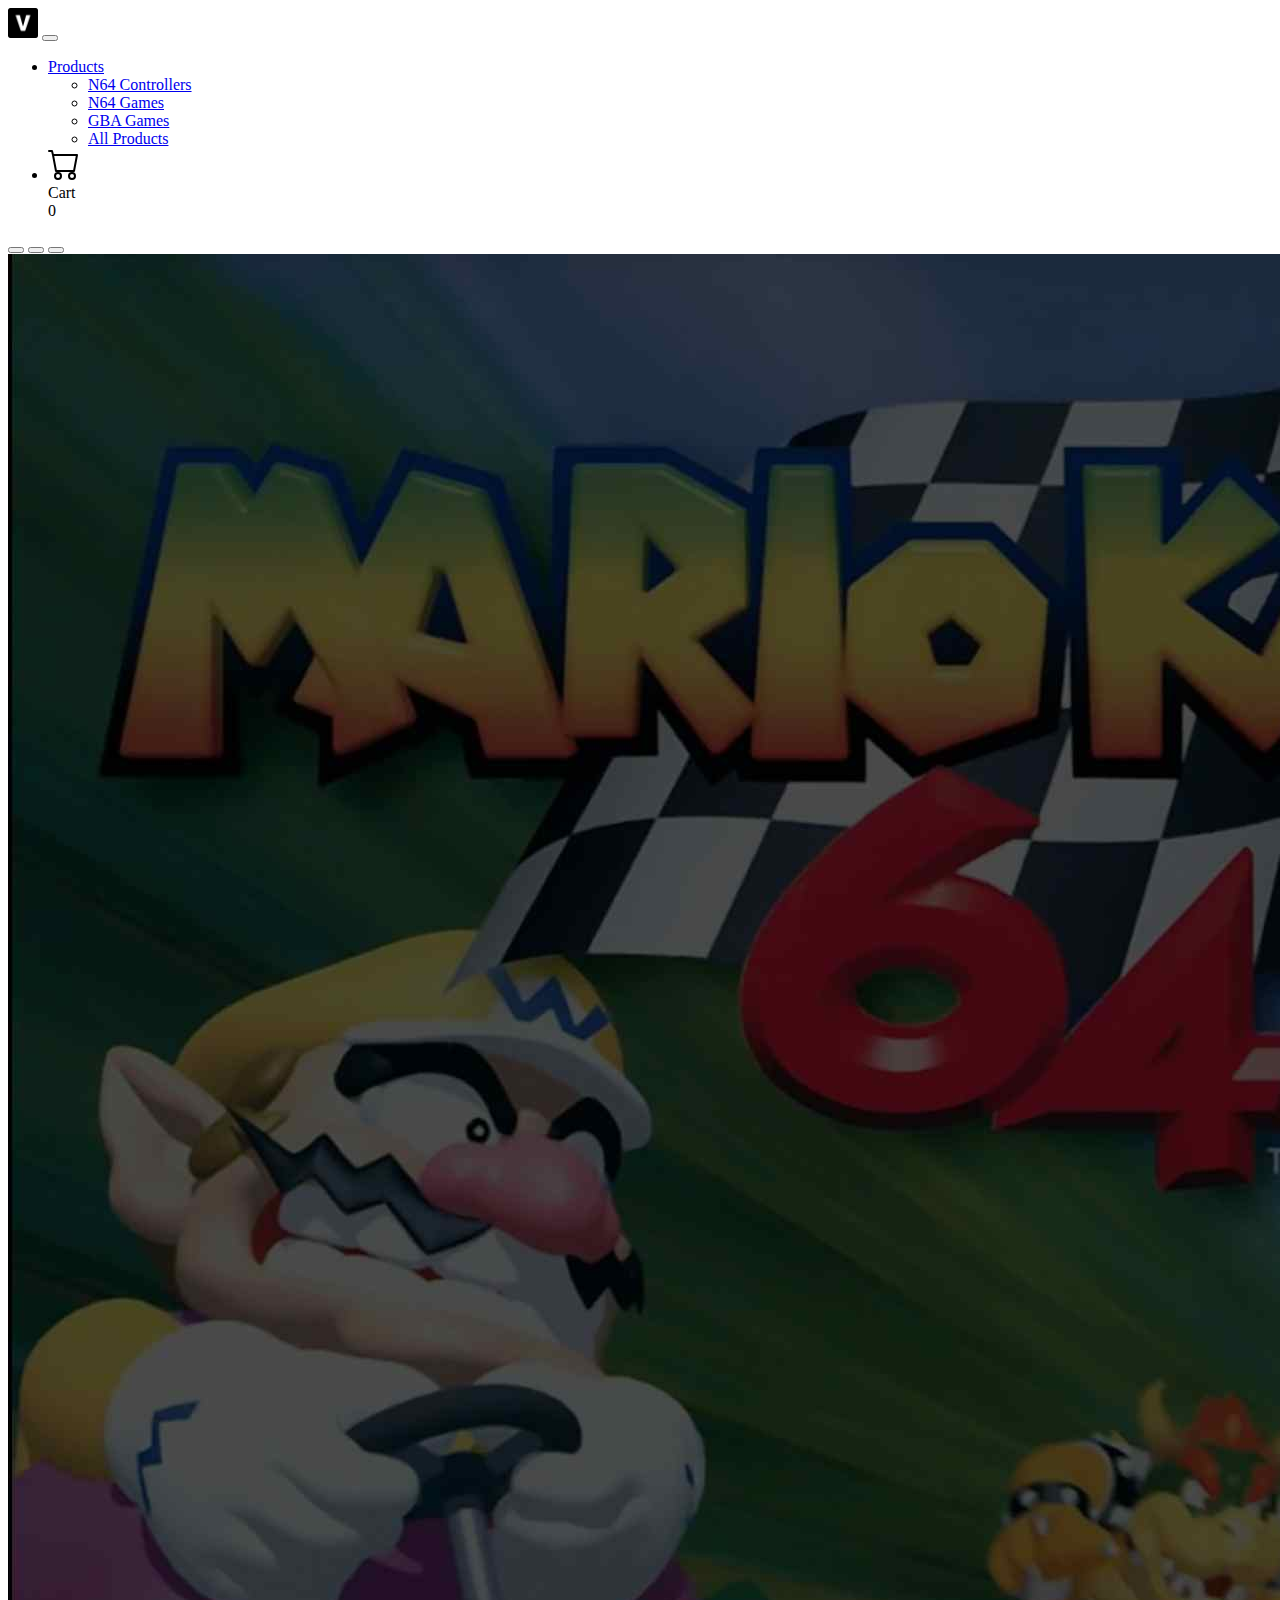
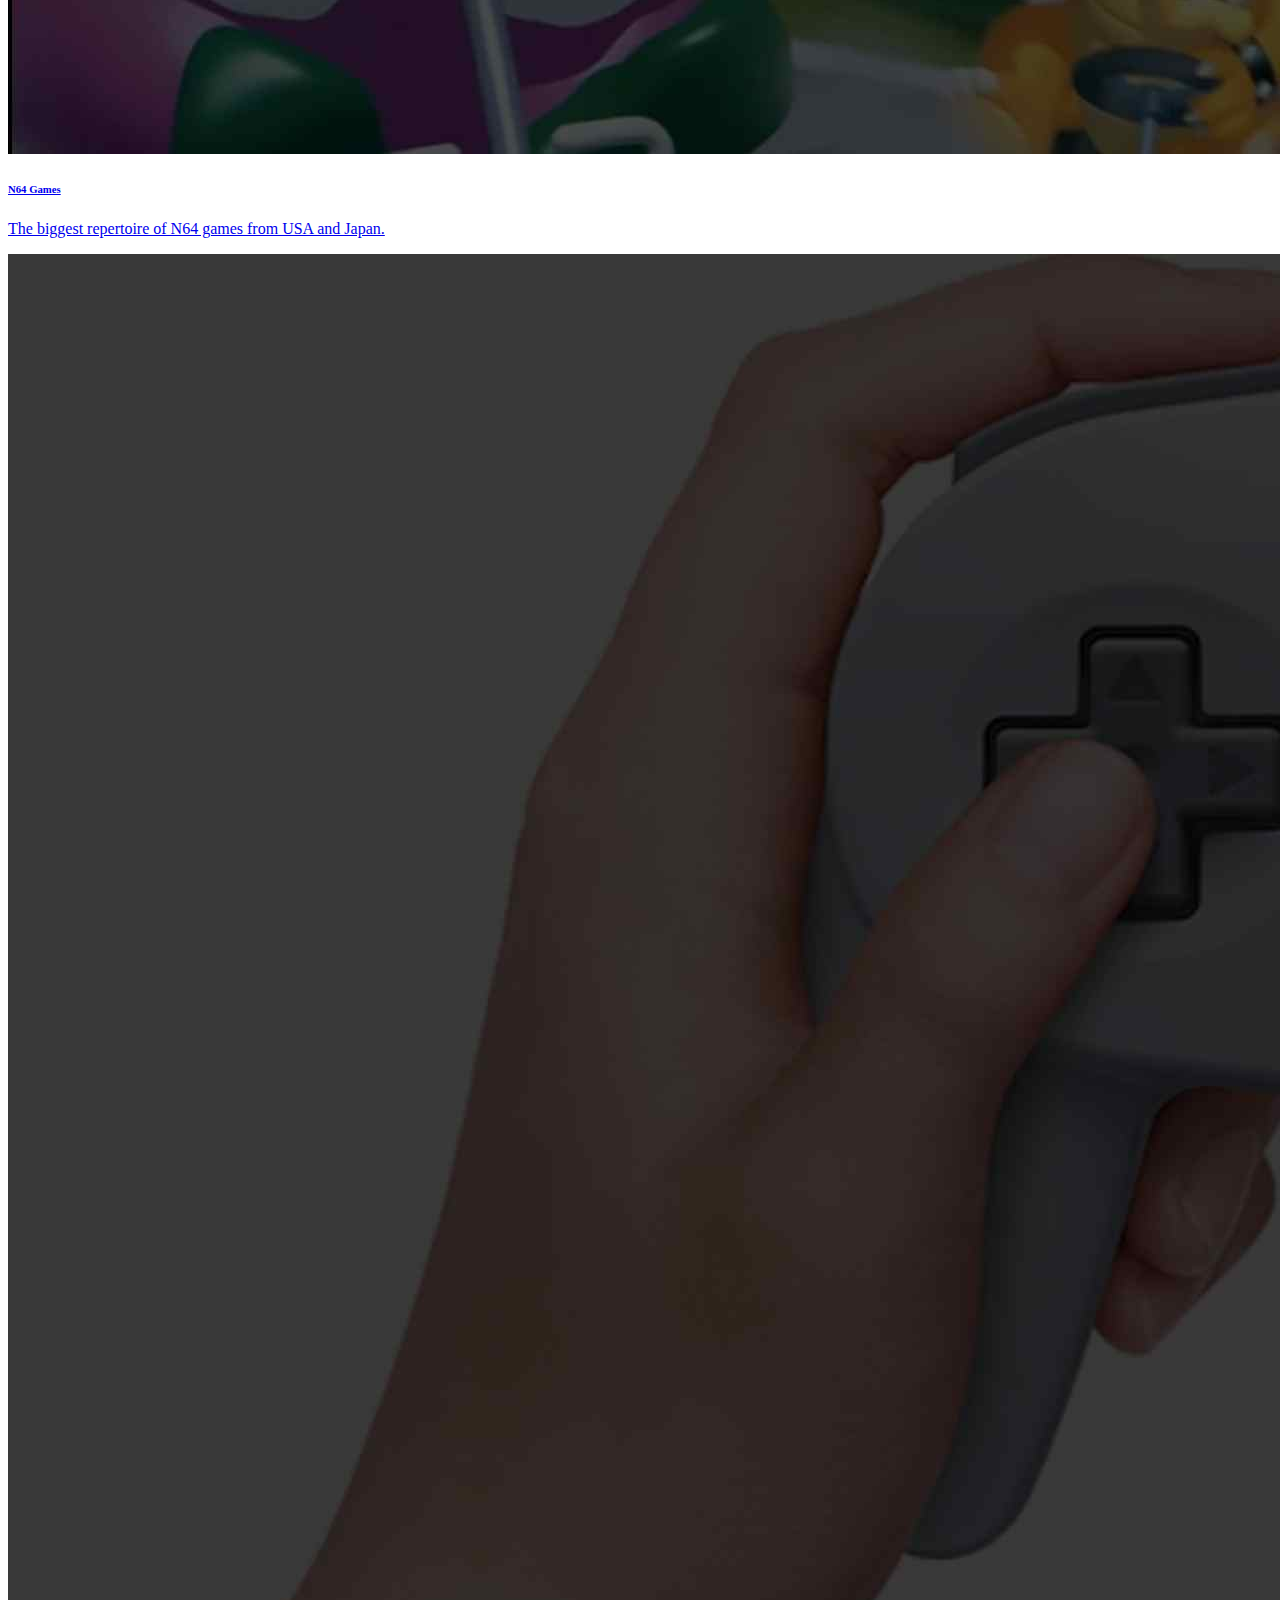
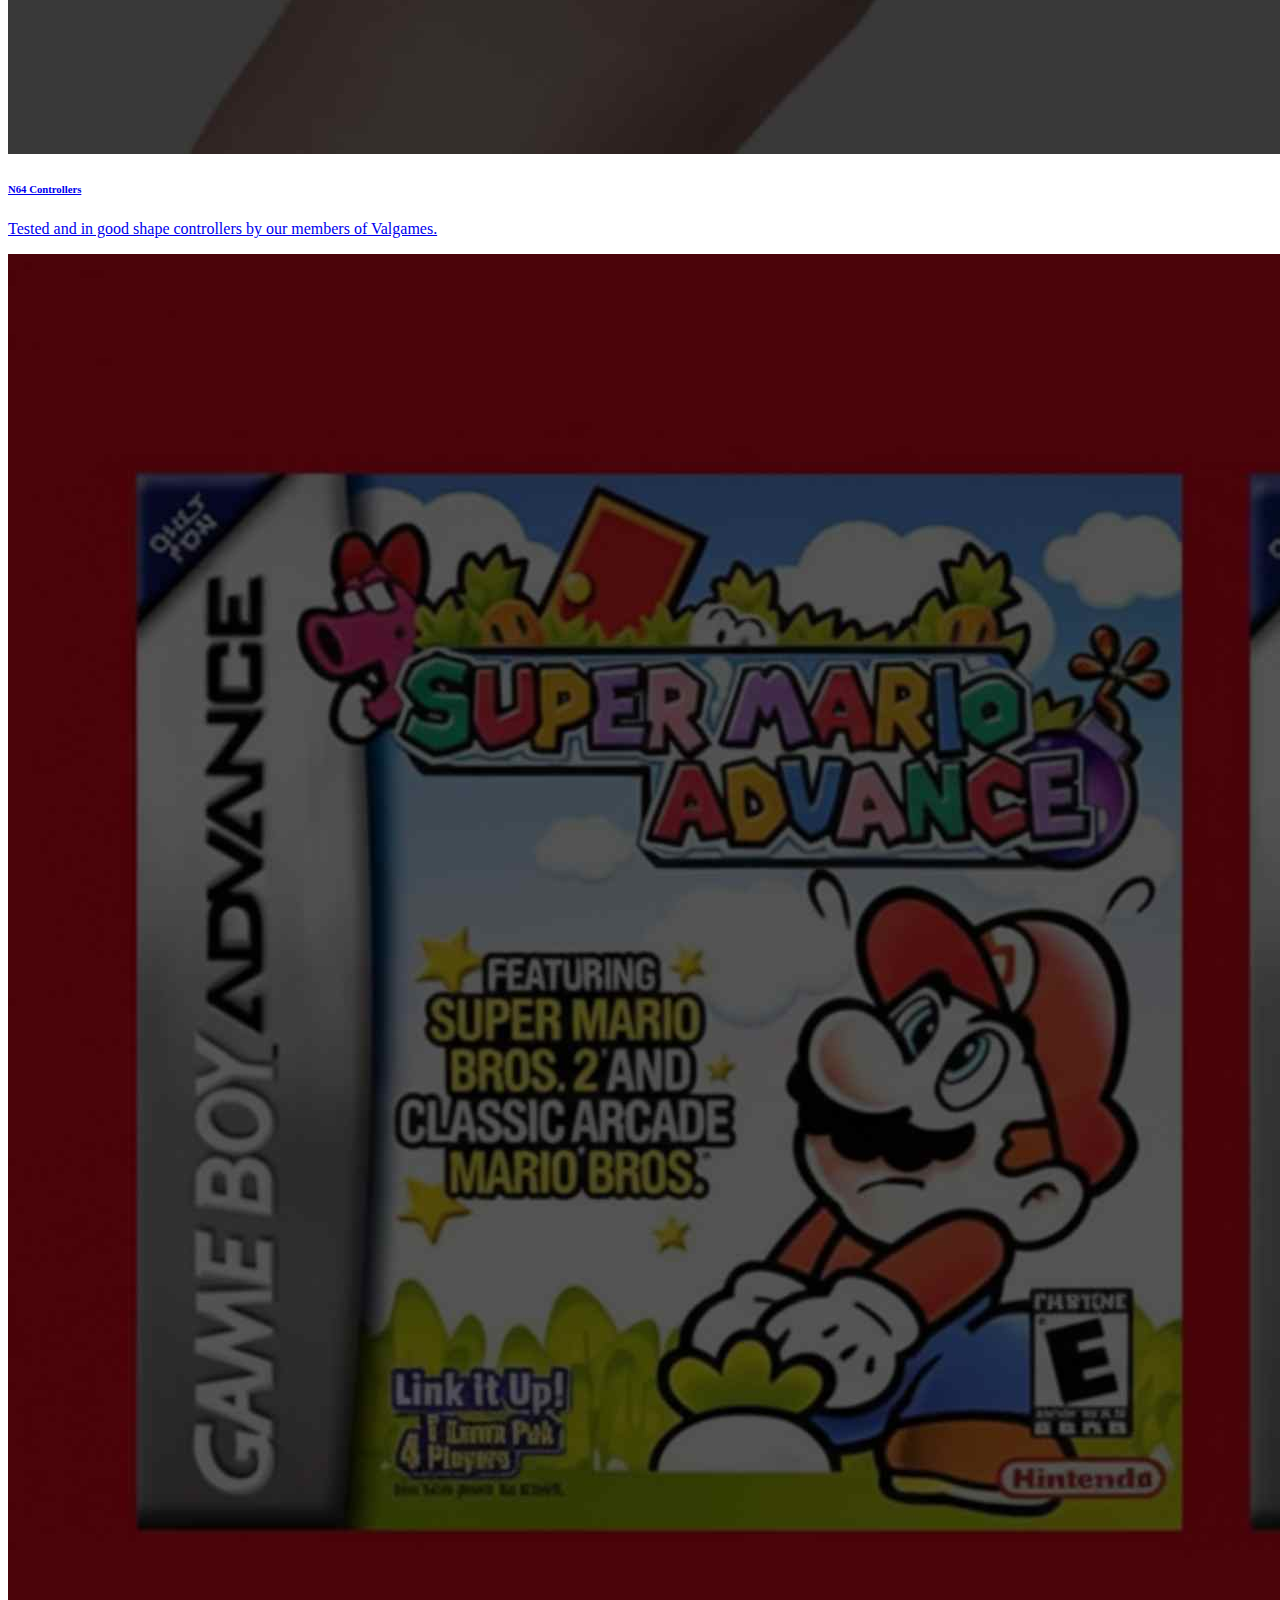
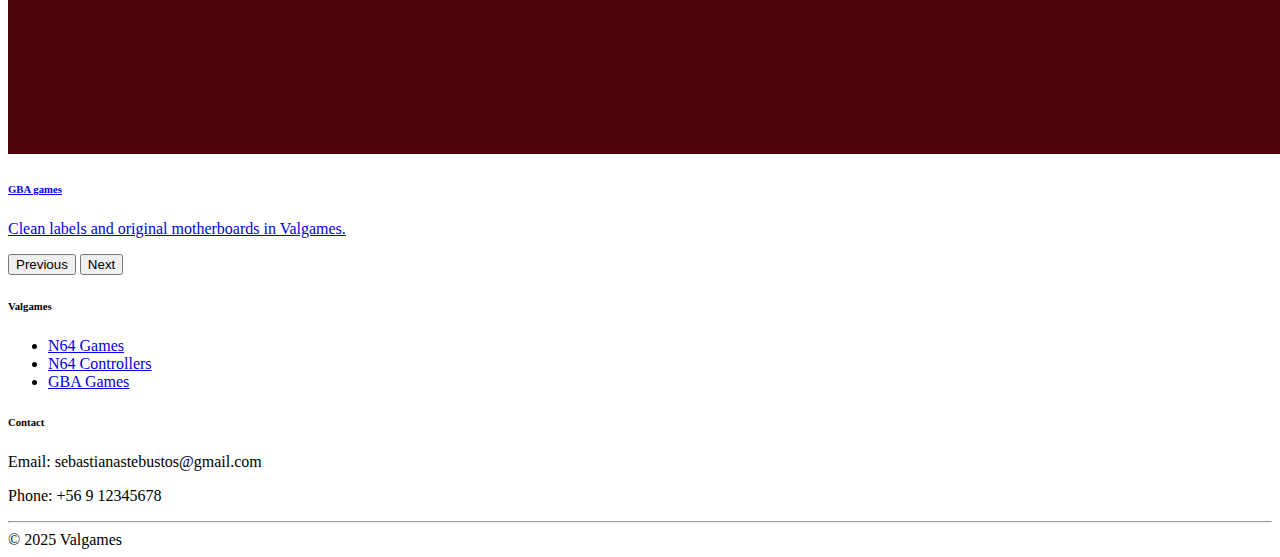
<file: index.html>
<!DOCTYPE html>
<html lang="en">
  <head>
    <meta charset="UTF-8" />
    <meta name="viewport" content="width=device-width, initial-scale=1.0" />
    <title>Valgames</title>
    <link
      href="https://cdn.jsdelivr.net/npm/bootstrap@5.3.8/dist/css/bootstrap.min.css"
      rel="stylesheet"
      integrity="sha384-sRIl4kxILFvY47J16cr9ZwB07vP4J8+LH7qKQnuqkuIAvNWLzeN8tE5YBujZqJLB"
      crossorigin="anonymous"
    />
  </head>
  <body>
    <!-- body -->
    <div class="container-flex">
      <div class="">
        <!-- navbar -->
        <nav class="navbar navbar-expand">
          <div class="container">
            <a class="navbar-brand" href="index.html"><img src="assets/img/logo.png" style="height: 30px;"></a>
            <button
              class="navbar-toggler"
              type="button"
              data-bs-toggle="collapse"
              data-bs-target="#navbarNav"
              aria-controls="navbarNav"
              aria-expanded="false"
              aria-label="Toggle navigation"
            >
              <span class="navbar-toggler-icon"></span>
            </button>
            <div class="collapse navbar-collapse" id="navbarNav">
              <ul class="navbar-nav container align-items-center">

                <li class="nav-item dropdown text-center">
                  <a
                    class="nav-link dropdown-toggle"
                    href="#"
                    role="button"
                    data-bs-toggle="dropdown"
                    aria-expanded="false"
                  >
                    Products
                  </a>
                  <ul class="dropdown-menu ">
                    <li>
                      <a class="dropdown-item" href="n64-controllers.html"
                        >N64 Controllers</a
                      >
                    </li>
                    <li>
                      <a class="dropdown-item" href="n64-games.html"
                        >N64 Games</a
                      >
                    </li>
                    <li>
                      <a class="dropdown-item" href="gba-games.html"
                        >GBA Games</a
                      >
                    </li>
                    <li>
                      <a class="dropdown-item" href="products.html"
                        >All Products</a
                      >
                    </li>
                  </ul>
                </li>

                <li class="nav-item cart-class ms-auto ">
                  <div class="">
                    <a
                      class="nav-link d-flex align-items-center bg-opacity-50 rounded-4 btn btn-outline-light"
                      id="cartLink"
                    >
                      <svg
                        xmlns="http://www.w3.org/2000/svg"
                        width="32"
                        height="32"
                        fill="currentColor"
                        class="bi bi-cart m-1"
                        viewBox="0 0 16 16"
                      >
                        <path
                          d="M0 1.5A.5.5 0 0 1 .5 1H2a.5.5 0 0 1 .485.379L2.89 3H14.5a.5.5 0 0 1 .491.592l-1.5 8A.5.5 0 0 1 13 12H4a.5.5 0 0 1-.491-.408L2.01 3.607 1.61 2H.5a.5.5 0 0 1-.5-.5M3.102 4l1.313 7h8.17l1.313-7zM5 12a2 2 0 1 0 0 4 2 2 0 0 0 0-4m7 0a2 2 0 1 0 0 4 2 2 0 0 0 0-4m-7 1a1 1 0 1 1 0 2 1 1 0 0 1 0-2m7 0a1 1 0 1 1 0 2 1 1 0 0 1 0-2"
                        />
                      </svg>
                      <div class="p-2">Cart</div>
                      <div
                        class="m-1 p-1 bg-dark bg-opacity-75 rounded-2 px-2 text-white"
                        id="cartIcon"
                      >
                        0
                      </div></a
                    >
                  </div>
                </li>
              </ul>
            </div>
          </div>
        </nav>
        <!-- carrousel -->
        <div class="container-flex bg-light-subtle">
          <div id="carouselExampleCaptions" class="carousel slide">
            <div class="carousel-indicators">
              <button
                type="button"
                data-bs-target="#carouselExampleCaptions"
                data-bs-slide-to="0"
                class="active"
                aria-current="true"
                aria-label="Slide 1"
              ></button>
              <button
                type="button"
                data-bs-target="#carouselExampleCaptions"
                data-bs-slide-to="1"
                aria-label="Slide 2"
              ></button>
              <button
                type="button"
                data-bs-target="#carouselExampleCaptions"
                data-bs-slide-to="2"
                aria-label="Slide 3"
              ></button>
            </div>
            <div class="carousel-inner">
              <div class="carousel-item active">
                <a href="n64-games.html">
                  <img src="assets/img/mk64.jpg" class="d-block w-100" />
                  <div class="carousel-caption">
                    <h6>N64 Games</h6>
                    <p class="h6 small">
                      The biggest repertoire of N64 games from USA and Japan.
                    </p>
                  </div></a
                >
              </div>
              <div class="carousel-item">
                <a href="n64-controllers.html">
                  <img
                    src="assets/img/n64-controllers.jpg"
                    class="d-block w-100"
                  />

                  <div class="carousel-caption">
                    <h6>N64 Controllers</h6>
                    <p class="h6 small">
                      Tested and in good shape controllers by our members of
                      Valgames.
                    </p>
                  </div></a
                >
              </div>
              <div class="carousel-item">
                <a href="gba-games.html">
                  <img
                    src="assets/img/gba-games.jpg"
                    class="d-block w-100"
                    alt="..."
                  />
                  <div class="carousel-caption">
                    <h6>GBA games</h6>
                    <p class="h6 small">
                      Clean labels and original motherboards in Valgames.
                    </p>
                  </div></a
                >
              </div>
            </div>
            <button
              class="carousel-control-prev"
              type="button"
              data-bs-target="#carouselExampleCaptions"
              data-bs-slide="prev"
            >
              <span
                class="carousel-control-prev-icon"
                aria-hidden="true"
              ></span>
              <span class="visually-hidden">Previous</span>
            </button>
            <button
              class="carousel-control-next"
              type="button"
              data-bs-target="#carouselExampleCaptions"
              data-bs-slide="next"
            >
              <span
                class="carousel-control-next-icon"
                aria-hidden="true"
              ></span>
              <span class="visually-hidden">Next</span>
            </button>
          </div>
        </div>
        <!-- -->
        <footer class="border-top mt-5">
          <div class="container py-4">
            <div class="row">
              <!---->
              <div class="col-md-6 mb-3">
                <h6 class="text-uppercase fw-bold">Valgames</h6>
                <ul class="list-unstyled mb-0">
                  <li>
                    <a
                      href="n64-games.html"
                      class="text-decoration-none text-dark"
                      >N64 Games</a
                    >
                  </li>
                  <li>
                    <a
                      href="n64-controllers.html"
                      class="text-decoration-none text-dark"
                      >N64 Controllers</a
                    >
                  </li>
                  <li>
                    <a
                      href="gba-games.html"
                      class="text-decoration-none text-dark"
                      >GBA Games</a
                    >
                  </li>
                </ul>
              </div>
              <div class="col-md-6 mb-3 text-end">
                <h6 class="text-uppercase fw-bold">Contact</h6>
                <p class="mb-1">Email: sebastianastebustos@gmail.com</p>
                <p class="mb-0">Phone: +56 9 12345678</p>
              </div>
            </div>
            <hr />

            <div class="text-center small">© 2025 Valgames</div>
          </div>
        </footer>
      </div>
    </div>
    <script
      src="https://cdn.jsdelivr.net/npm/bootstrap@5.3.8/dist/js/bootstrap.bundle.min.js"
      integrity="sha384-FKyoEForCGlyvwx9Hj09JcYn3nv7wiPVlz7YYwJrWVcXK/BmnVDxM+D2scQbITxI"
      crossorigin="anonymous"
    ></script>
    <script src="https://code.jquery.com/jquery-3.7.1.min.js"></script>
    <script src="assets/js/script.js"></script>
  </body>
</html>
</file>
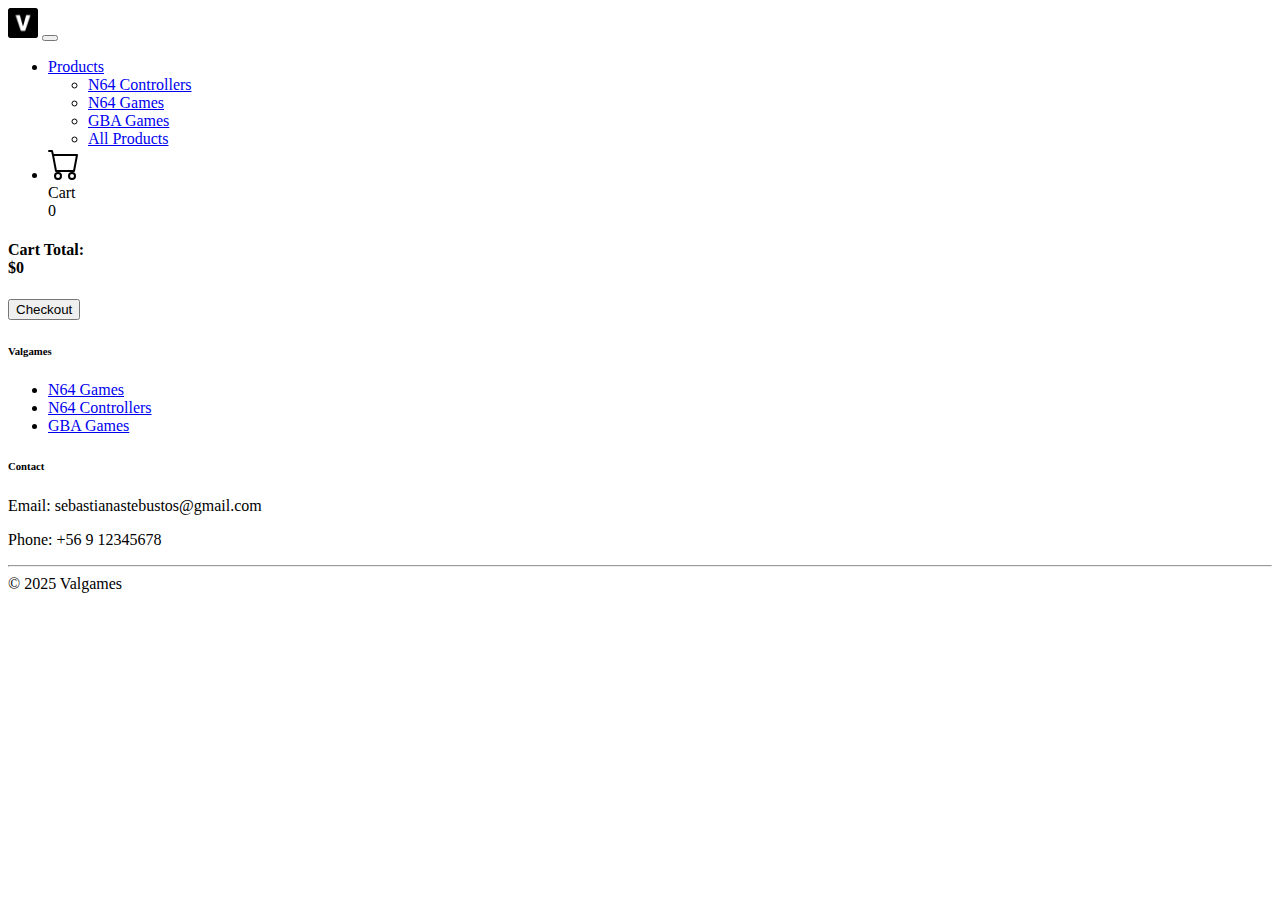
<file: cart.html>
<!DOCTYPE html>
<html lang="en">
  <head>
    <meta charset="UTF-8" />
    <meta name="viewport" content="width=device-width, initial-scale=1.0" />
    <title>Cart</title>
    <link
      href="https://cdn.jsdelivr.net/npm/bootstrap@5.3.8/dist/css/bootstrap.min.css"
      rel="stylesheet"
      integrity="sha384-sRIl4kxILFvY47J16cr9ZwB07vP4J8+LH7qKQnuqkuIAvNWLzeN8tE5YBujZqJLB"
      crossorigin="anonymous"
    />
    <link href="assets/css/styles.css" rel="stylesheet" />
  </head>
  <body class="cart">
    <!-- body -->
    <div class="">
      <div class="container">
        <!-- navbar -->
        <nav class="navbar navbar-expand">
          <div class="container">
            <a class="navbar-brand" href="index.html"><img src="assets/img/logo.png" style="height: 30px;"></a>
            <button
              class="navbar-toggler"
              type="button"
              data-bs-toggle="collapse"
              data-bs-target="#navbarNav"
              aria-controls="navbarNav"
              aria-expanded="false"
              aria-label="Toggle navigation"
            >
              <span class="navbar-toggler-icon"></span>
            </button>
            <div class="collapse navbar-collapse" id="navbarNav">
              <ul class="navbar-nav container align-items-center">
                <li class="nav-item dropdown text-center">
                  <a
                    class="nav-link dropdown-toggle"
                    href="#"
                    role="button"
                    data-bs-toggle="dropdown"
                    aria-expanded="false"
                  >
                    Products
                  </a>
                  <ul class="dropdown-menu">
                    <li>
                      <a class="dropdown-item" href="n64-controllers.html"
                        >N64 Controllers</a
                      >
                    </li>
                    <li>
                      <a class="dropdown-item" href="n64-games.html"
                        >N64 Games</a
                      >
                    </li>
                    <li>
                      <a class="dropdown-item" href="gba-games.html"
                        >GBA Games</a
                      >
                    </li>
                    <li>
                      <a class="dropdown-item" href="products.html"
                        >All Products</a
                      >
                    </li>
                  </ul>
                </li>

                <li class="nav-item cart-class ms-sm-auto">
                  <div class="">
                    <a
                      class="nav-link d-flex align-items-center bg-opacity-50 rounded-4 btn btn-outline-light"
                      id="cartLink"
                    >
                      <svg
                        xmlns="http://www.w3.org/2000/svg"
                        width="32"
                        height="32"
                        fill="currentColor"
                        class="bi bi-cart m-1"
                        viewBox="0 0 16 16"
                      >
                        <path
                          d="M0 1.5A.5.5 0 0 1 .5 1H2a.5.5 0 0 1 .485.379L2.89 3H14.5a.5.5 0 0 1 .491.592l-1.5 8A.5.5 0 0 1 13 12H4a.5.5 0 0 1-.491-.408L2.01 3.607 1.61 2H.5a.5.5 0 0 1-.5-.5M3.102 4l1.313 7h8.17l1.313-7zM5 12a2 2 0 1 0 0 4 2 2 0 0 0 0-4m7 0a2 2 0 1 0 0 4 2 2 0 0 0 0-4m-7 1a1 1 0 1 1 0 2 1 1 0 0 1 0-2m7 0a1 1 0 1 1 0 2 1 1 0 0 1 0-2"
                        />
                      </svg>
                      <div class="p-2">Cart</div>
                      <div
                        class="m-1 p-1 bg-dark bg-opacity-75 rounded-2 px-2 text-white"
                        id="cartIcon"
                      >
                        0
                      </div></a
                    >
                  </div>
                </li>
              </ul>
            </div>
          </div>
        </nav>
        <!-- -->
        <div class="container-flex mt-3" id="cart"></div>
               <footer class="border-top mt-5">
          <div class="container py-4">
            <div class="row">
              <!---->
              <div class="col-md-6 mb-3">
                <h6 class="text-uppercase fw-bold">Valgames</h6>
                <ul class="list-unstyled mb-0">
                  <li>
                    <a
                      href="n64-games.html"
                      class="text-decoration-none text-dark"
                      >N64 Games</a
                    >
                  </li>
                  <li>
                    <a
                      href="n64-controllers.html"
                      class="text-decoration-none text-dark"
                      >N64 Controllers</a
                    >
                  </li>
                  <li>
                    <a
                      href="gba-games.html"
                      class="text-decoration-none text-dark"
                      >GBA Games</a
                    >
                  </li>
                </ul>
              </div>
              <div class="col-md-6 mb-3 text-end">
                <h6 class="text-uppercase fw-bold">Contact</h6>
                <p class="mb-1">Email: sebastianastebustos@gmail.com</p>
                <p class="mb-0">Phone: +56 9 12345678</p>
              </div>
            </div>
            <hr/>

            <div class="text-center small">© 2025 Valgames</div>
          </div>
      </div>
    </div>
    <script
      src="https://cdn.jsdelivr.net/npm/bootstrap@5.3.8/dist/js/bootstrap.bundle.min.js"
      integrity="sha384-FKyoEForCGlyvwx9Hj09JcYn3nv7wiPVlz7YYwJrWVcXK/BmnVDxM+D2scQbITxI"
      crossorigin="anonymous"
    ></script>
    <script src="https://code.jquery.com/jquery-3.7.1.min.js"></script>
    <script src="assets/js/script.js"></script>
  </body>
</html>
</file>
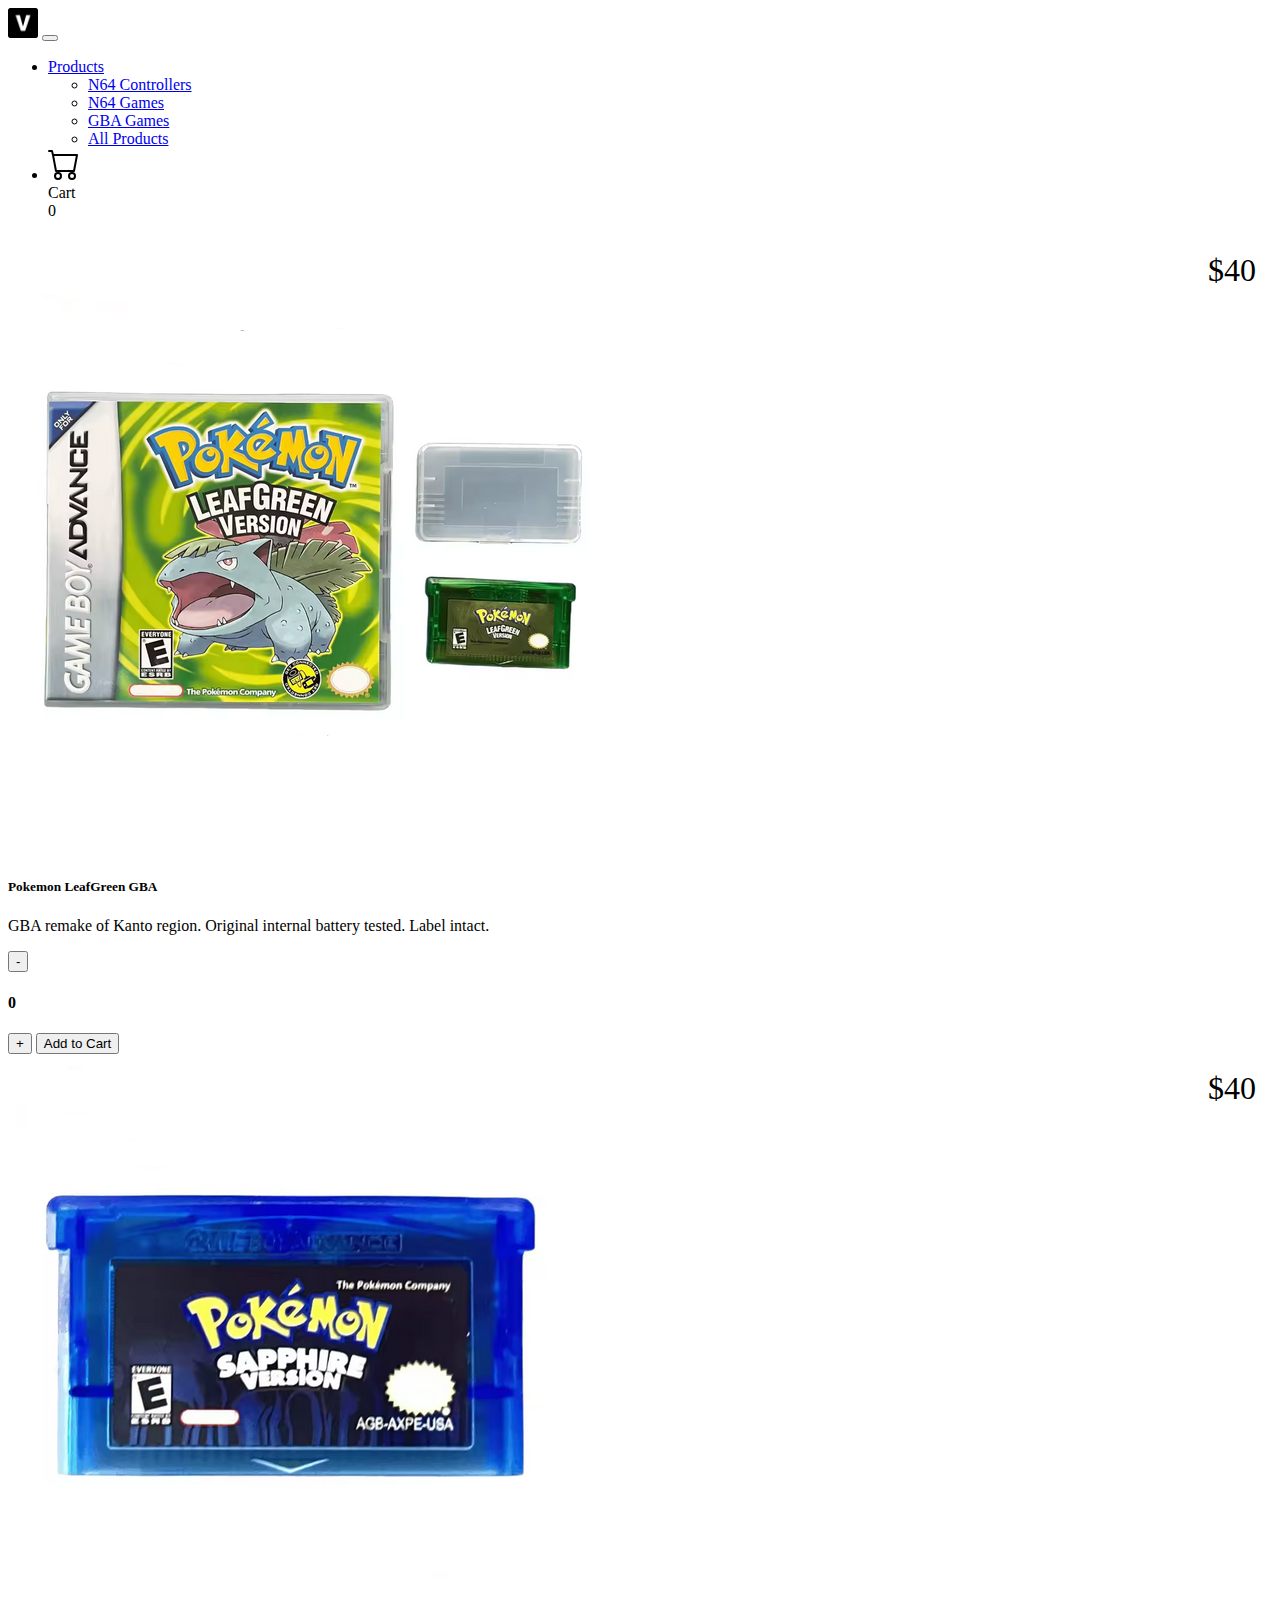
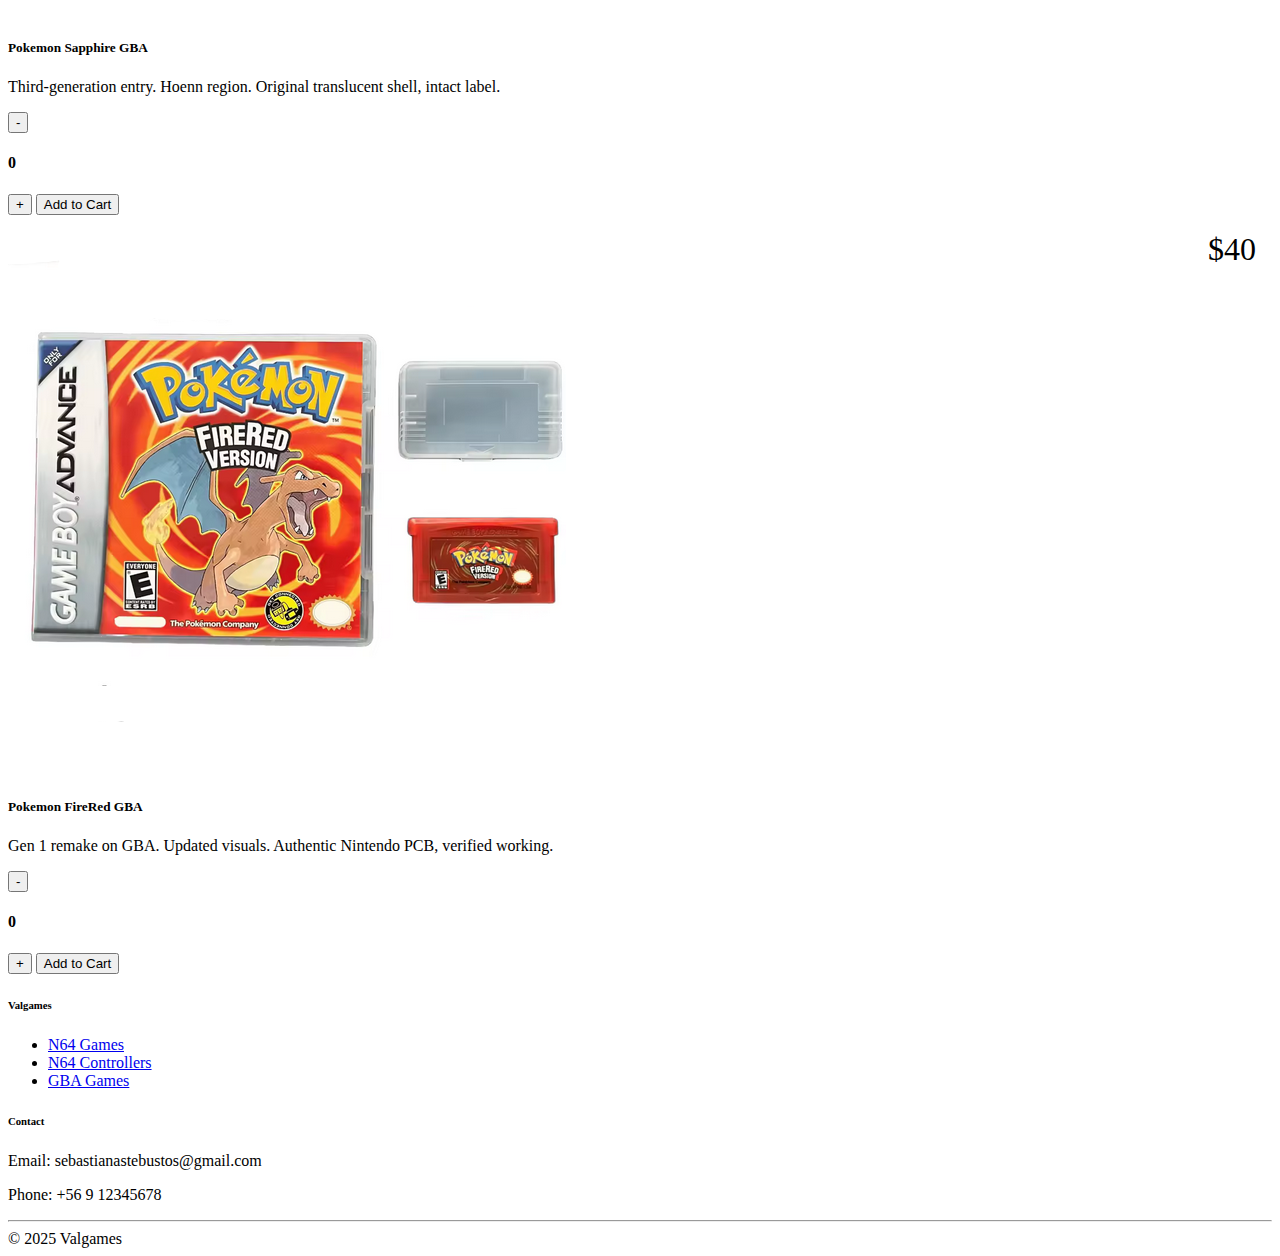
<file: gba-games.html>
<!DOCTYPE html>
<html lang="en">
  <head>
    <meta charset="UTF-8" />
    <meta name="viewport" content="width=device-width, initial-scale=1.0" />
    <title>Products</title>
    <link
      href="https://cdn.jsdelivr.net/npm/bootstrap@5.3.8/dist/css/bootstrap.min.css"
      rel="stylesheet"
      integrity="sha384-sRIl4kxILFvY47J16cr9ZwB07vP4J8+LH7qKQnuqkuIAvNWLzeN8tE5YBujZqJLB"
      crossorigin="anonymous"
    />
    <link href="assets/css/styles.css" rel="stylesheet" />
  </head>
  <body class="products">
    <!-- body -->
    <div class="">
      <div class="container">
        <!-- navbar -->
        <nav class="navbar navbar-expand">
          <div class="container">
            <a class="navbar-brand" href="index.html"><img src="assets/img/logo.png" style="height: 30px;"></a>
            <button
              class="navbar-toggler"
              type="button"
              data-bs-toggle="collapse"
              data-bs-target="#navbarNav"
              aria-controls="navbarNav"
              aria-expanded="false"
              aria-label="Toggle navigation"
            >
              <span class="navbar-toggler-icon"></span>
            </button>
            <div class="collapse navbar-collapse" id="navbarNav">
              <ul class="navbar-nav container align-items-center">
                <li class="nav-item dropdown text-center">
                  <a
                    class="nav-link dropdown-toggle"
                    href="#"
                    role="button"
                    data-bs-toggle="dropdown"
                    aria-expanded="false"
                  >
                    Products
                  </a>
                  <ul class="dropdown-menu">
                    <li>
                      <a class="dropdown-item" href="n64-controllers.html"
                        >N64 Controllers</a
                      >
                    </li>
                    <li>
                      <a class="dropdown-item" href="n64-games.html"
                        >N64 Games</a
                      >
                    </li>
                    <li>
                      <a class="dropdown-item" href="gba-games.html"
                        >GBA Games</a
                      >
                    </li>
                    <li>
                      <a class="dropdown-item" href="products.html"
                        >All Products</a
                      >
                    </li>
                  </ul>
                </li>

                <li class="nav-item cart-class ms-sm-auto">
                  <div class="">
                    <a
                      class="nav-link d-flex align-items-center bg-opacity-50 rounded-4 btn btn-outline-light"
                      id="cartLink"
                    >
                      <svg
                        xmlns="http://www.w3.org/2000/svg"
                        width="32"
                        height="32"
                        fill="currentColor"
                        class="bi bi-cart m-1"
                        viewBox="0 0 16 16"
                      >
                        <path
                          d="M0 1.5A.5.5 0 0 1 .5 1H2a.5.5 0 0 1 .485.379L2.89 3H14.5a.5.5 0 0 1 .491.592l-1.5 8A.5.5 0 0 1 13 12H4a.5.5 0 0 1-.491-.408L2.01 3.607 1.61 2H.5a.5.5 0 0 1-.5-.5M3.102 4l1.313 7h8.17l1.313-7zM5 12a2 2 0 1 0 0 4 2 2 0 0 0 0-4m7 0a2 2 0 1 0 0 4 2 2 0 0 0 0-4m-7 1a1 1 0 1 1 0 2 1 1 0 0 1 0-2m7 0a1 1 0 1 1 0 2 1 1 0 0 1 0-2"
                        />
                      </svg>
                      <div class="p-2">Cart</div>
                      <div
                        class="m-1 p-1 bg-dark bg-opacity-75 rounded-2 px-2 text-white"
                        id="cartIcon"
                      >
                        0
                      </div></a
                    >
                  </div>
                </li>
              </ul>
            </div>
          </div>
        </nav>
        
        <!-- -->
        <div class="container-fluid me-3 content-row">
          <div id="gba-games" class="row"></div>
        </div>
               <footer class="border-top mt-5">
          <div class="container py-4">
            <div class="row">
              <!---->
              <div class="col-md-6 mb-3">
                <h6 class="text-uppercase fw-bold">Valgames</h6>
                <ul class="list-unstyled mb-0">
                  <li>
                    <a
                      href="n64-games.html"
                      class="text-decoration-none text-dark"
                      >N64 Games</a
                    >
                  </li>
                  <li>
                    <a
                      href="n64-controllers.html"
                      class="text-decoration-none text-dark"
                      >N64 Controllers</a
                    >
                  </li>
                  <li>
                    <a
                      href="gba-games.html"
                      class="text-decoration-none text-dark"
                      >GBA Games</a
                    >
                  </li>
                </ul>
              </div>
              <div class="col-md-6 mb-3 text-end">
                <h6 class="text-uppercase fw-bold">Contact</h6>
                <p class="mb-1">Email: sebastianastebustos@gmail.com</p>
                <p class="mb-0">Phone: +56 9 12345678</p>
              </div>
            </div>
            <hr/>

            <div class="text-center small">© 2025 Valgames</div>
          </div>
      </div>
    </div>
    <script
      src="https://cdn.jsdelivr.net/npm/bootstrap@5.3.8/dist/js/bootstrap.bundle.min.js"
      integrity="sha384-FKyoEForCGlyvwx9Hj09JcYn3nv7wiPVlz7YYwJrWVcXK/BmnVDxM+D2scQbITxI"
      crossorigin="anonymous"
    ></script>
    <script src="https://code.jquery.com/jquery-3.7.1.min.js"></script>
    <script src="assets/js/script.js"></script>
  </body>
</html>
</file>
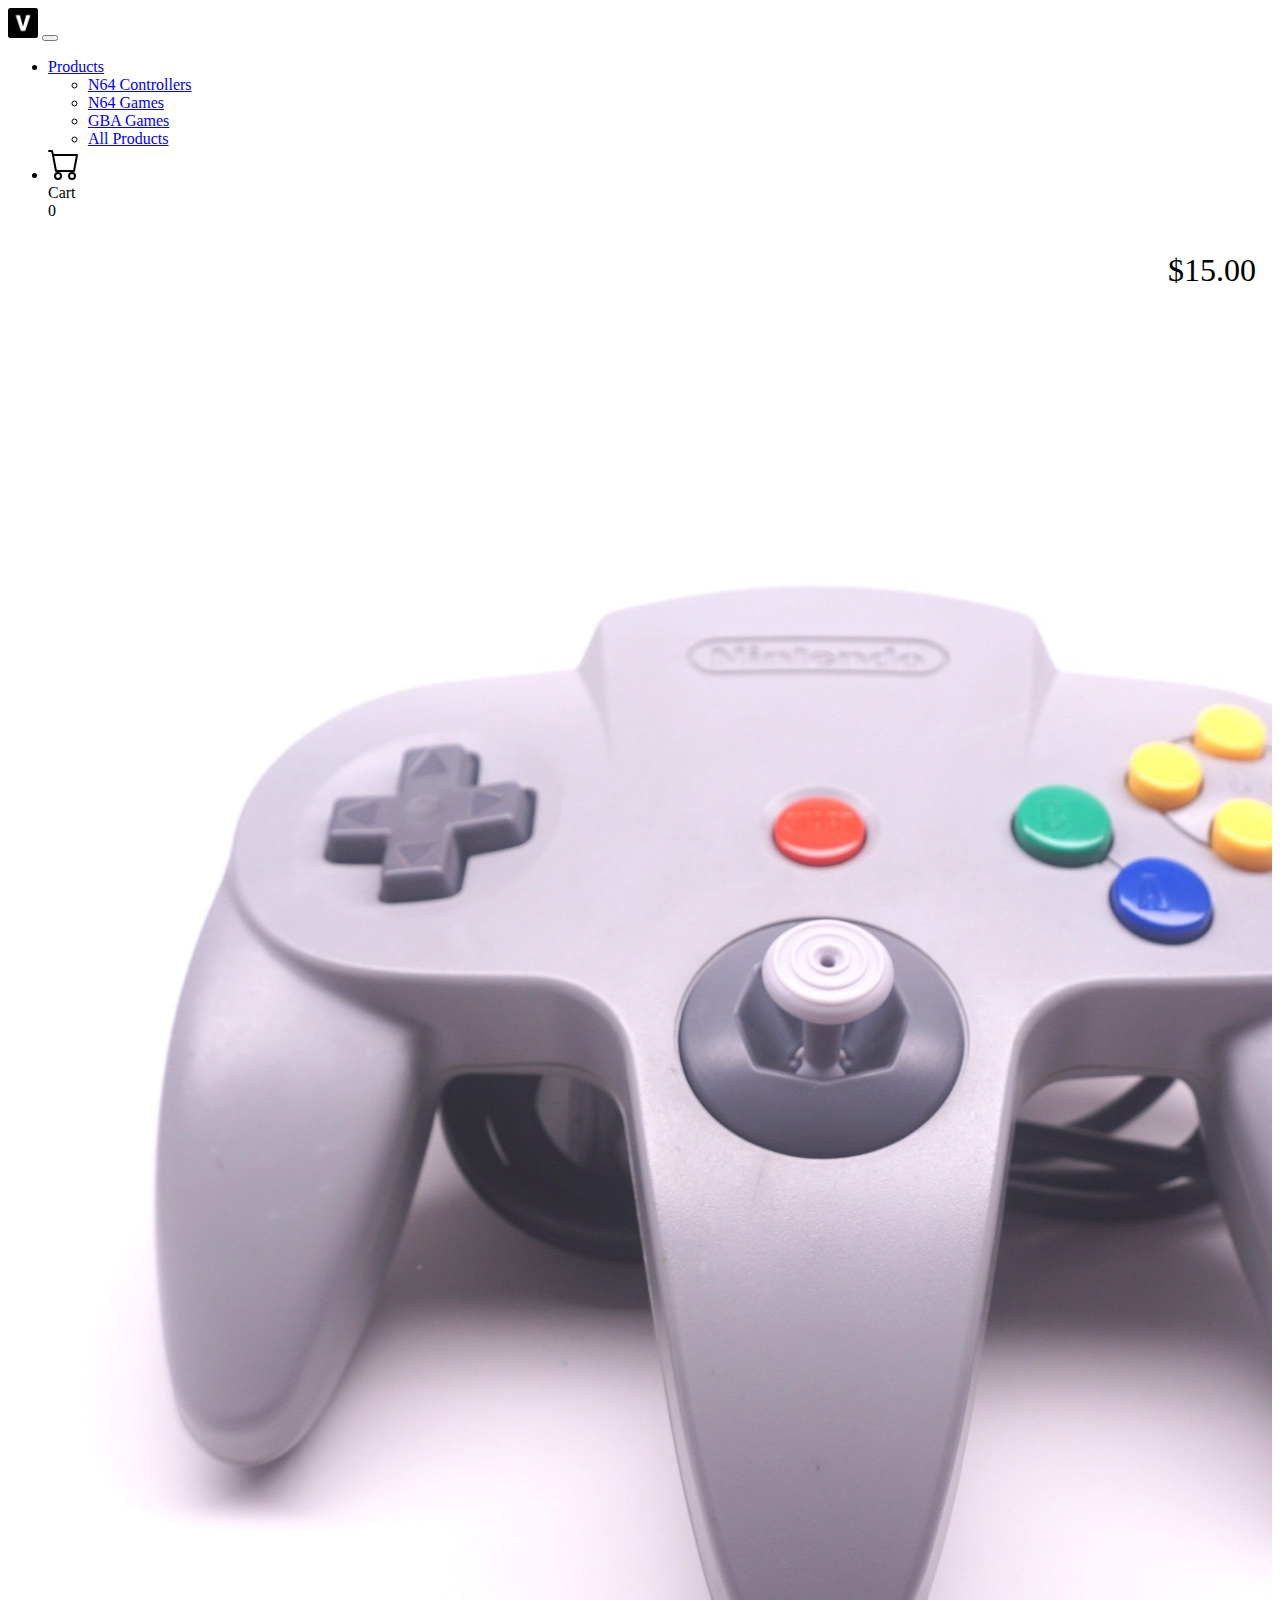
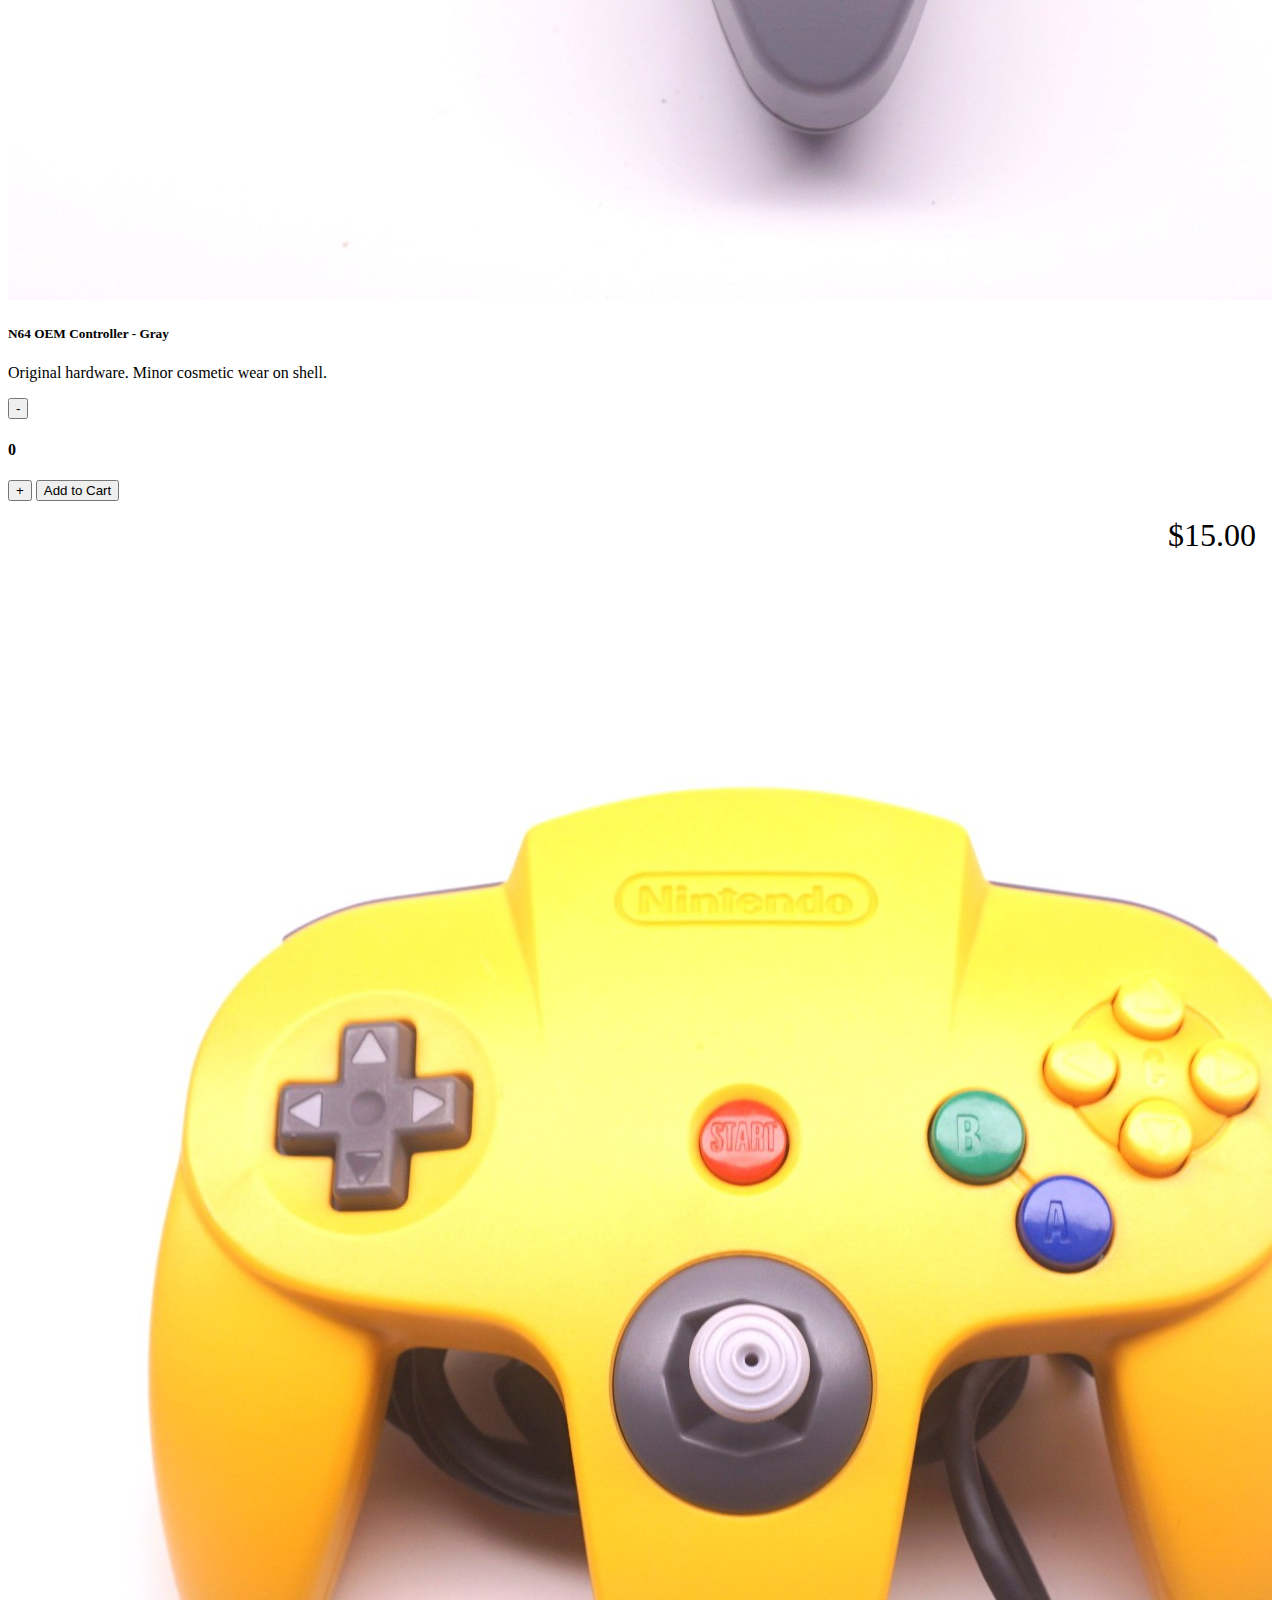
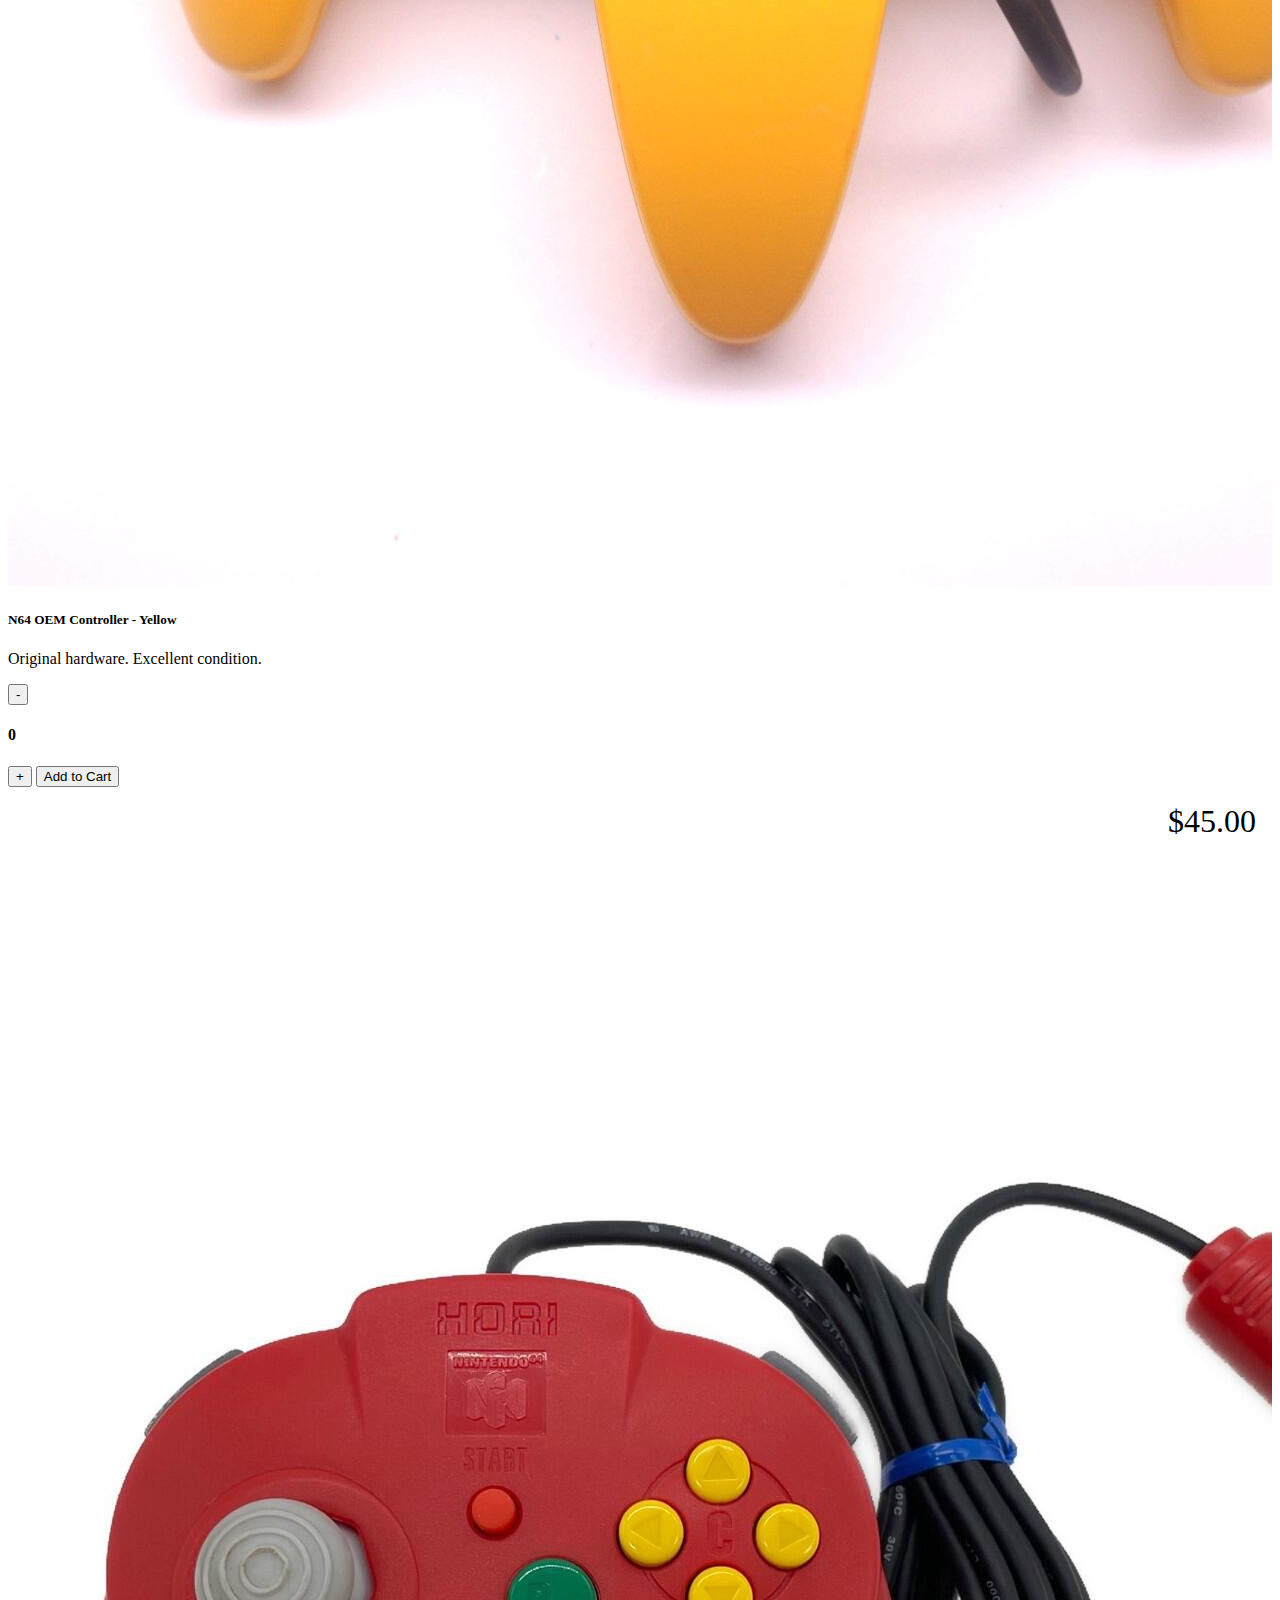
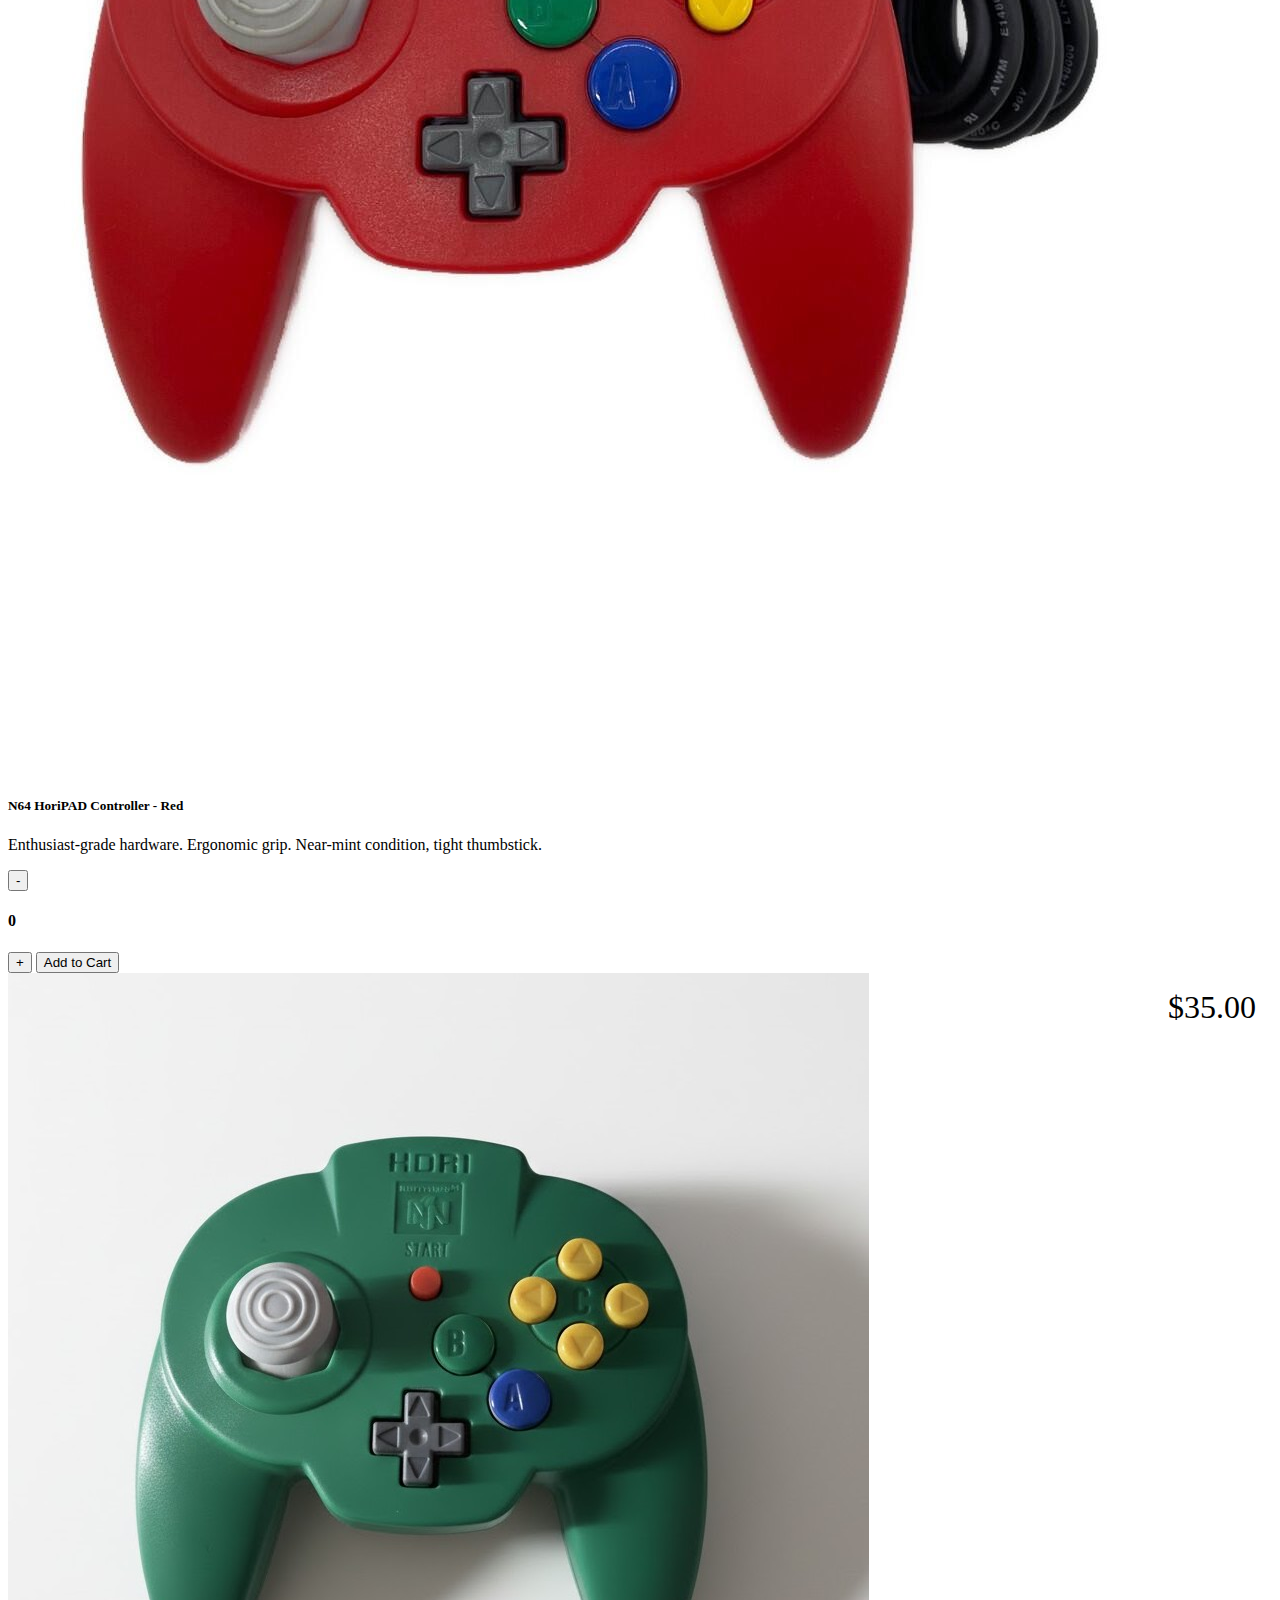
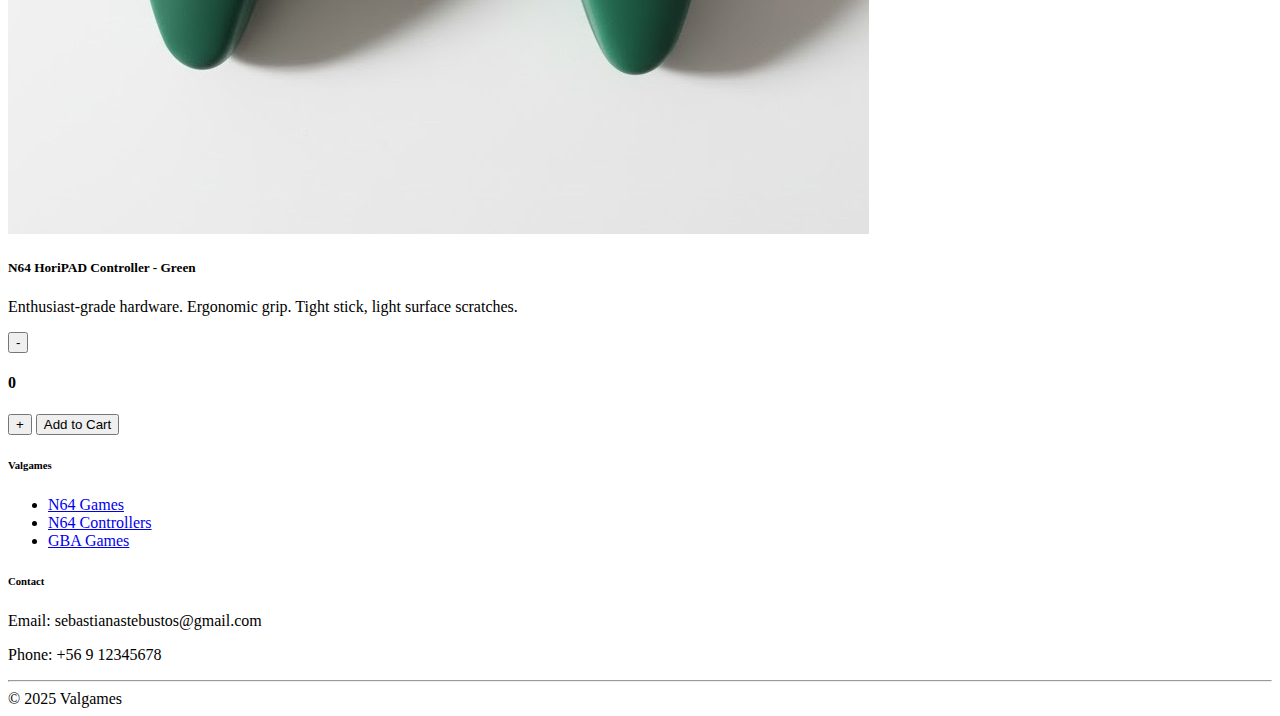
<file: n64-controllers.html>
<!DOCTYPE html>
<html lang="en">
  <head>
    <meta charset="UTF-8" />
    <meta name="viewport" content="width=device-width, initial-scale=1.0" />
    <title>Products</title>
    <link
      href="https://cdn.jsdelivr.net/npm/bootstrap@5.3.8/dist/css/bootstrap.min.css"
      rel="stylesheet"
      integrity="sha384-sRIl4kxILFvY47J16cr9ZwB07vP4J8+LH7qKQnuqkuIAvNWLzeN8tE5YBujZqJLB"
      crossorigin="anonymous"
    />
    <link href="assets/css/styles.css" rel="stylesheet" />
  </head>
  <body class="products">
    <!-- body -->
    <div class="">
      <div class="container">
        <!-- navbar -->
        <nav class="navbar navbar-expand">
          <div class="container">
            <a class="navbar-brand" href="index.html"><img src="assets/img/logo.png" style="height: 30px;"></a>
            <button
              class="navbar-toggler"
              type="button"
              data-bs-toggle="collapse"
              data-bs-target="#navbarNav"
              aria-controls="navbarNav"
              aria-expanded="false"
              aria-label="Toggle navigation"
            >
              <span class="navbar-toggler-icon"></span>
            </button>
            <div class="collapse navbar-collapse" id="navbarNav">
              <ul class="navbar-nav container align-items-center">
                <li class="nav-item dropdown text-center">
                  <a
                    class="nav-link dropdown-toggle"
                    href="#"
                    role="button"
                    data-bs-toggle="dropdown"
                    aria-expanded="false"
                  >
                    Products
                  </a>
                  <ul class="dropdown-menu">
                    <li>
                      <a class="dropdown-item" href="n64-controllers.html"
                        >N64 Controllers</a
                      >
                    </li>
                    <li>
                      <a class="dropdown-item" href="n64-games.html"
                        >N64 Games</a
                      >
                    </li>
                    <li>
                      <a class="dropdown-item" href="gba-games.html"
                        >GBA Games</a
                      >
                    </li>
                    <li>
                      <a class="dropdown-item" href="products.html"
                        >All Products</a
                      >
                    </li>
                  </ul>
                </li>

                
                <li class="nav-item cart-class ms-sm-auto">
                  <div class="">
                    <a
                      class="nav-link d-flex align-items-center bg-opacity-50 rounded-4 btn btn-outline-light"
                      id="cartLink"
                    >
                      <svg
                        xmlns="http://www.w3.org/2000/svg"
                        width="32"
                        height="32"
                        fill="currentColor"
                        class="bi bi-cart m-1"
                        viewBox="0 0 16 16"
                      >
                        <path
                          d="M0 1.5A.5.5 0 0 1 .5 1H2a.5.5 0 0 1 .485.379L2.89 3H14.5a.5.5 0 0 1 .491.592l-1.5 8A.5.5 0 0 1 13 12H4a.5.5 0 0 1-.491-.408L2.01 3.607 1.61 2H.5a.5.5 0 0 1-.5-.5M3.102 4l1.313 7h8.17l1.313-7zM5 12a2 2 0 1 0 0 4 2 2 0 0 0 0-4m7 0a2 2 0 1 0 0 4 2 2 0 0 0 0-4m-7 1a1 1 0 1 1 0 2 1 1 0 0 1 0-2m7 0a1 1 0 1 1 0 2 1 1 0 0 1 0-2"
                        />
                      </svg>
                      <div class="p-2">Cart</div>
                      <div
                        class="m-1 p-1 bg-dark bg-opacity-75 rounded-2 px-2 text-white"
                        id="cartIcon"
                      >
                        0
                      </div></a
                    >
                  </div>
                </li>
              </ul>
            </div>
          </div>
        </nav>
        
        <!-- -->
        <div class="container-fluid me-3 content-row">
          <div id="n64-controllers" class="row"></div>
        </div>
               <footer class="border-top mt-5">
          <div class="container py-4">
            <div class="row">
              <!---->
              <div class="col-md-6 mb-3">
                <h6 class="text-uppercase fw-bold">Valgames</h6>
                <ul class="list-unstyled mb-0">
                  <li>
                    <a
                      href="n64-games.html"
                      class="text-decoration-none text-dark"
                      >N64 Games</a
                    >
                  </li>
                  <li>
                    <a
                      href="n64-controllers.html"
                      class="text-decoration-none text-dark"
                      >N64 Controllers</a
                    >
                  </li>
                  <li>
                    <a
                      href="gba-games.html"
                      class="text-decoration-none text-dark"
                      >GBA Games</a
                    >
                  </li>
                </ul>
              </div>
              <div class="col-md-6 mb-3 text-end">
                <h6 class="text-uppercase fw-bold">Contact</h6>
                <p class="mb-1">Email: sebastianastebustos@gmail.com</p>
                <p class="mb-0">Phone: +56 9 12345678</p>
              </div>
            </div>
            <hr/>

            <div class="text-center small">© 2025 Valgames</div>
          </div>
      </div>
    </div>
    <script
      src="https://cdn.jsdelivr.net/npm/bootstrap@5.3.8/dist/js/bootstrap.bundle.min.js"
      integrity="sha384-FKyoEForCGlyvwx9Hj09JcYn3nv7wiPVlz7YYwJrWVcXK/BmnVDxM+D2scQbITxI"
      crossorigin="anonymous"
    ></script>
    <script src="https://code.jquery.com/jquery-3.7.1.min.js"></script>
    <script src="assets/js/script.js"></script>
  </body>
</html>
</file>
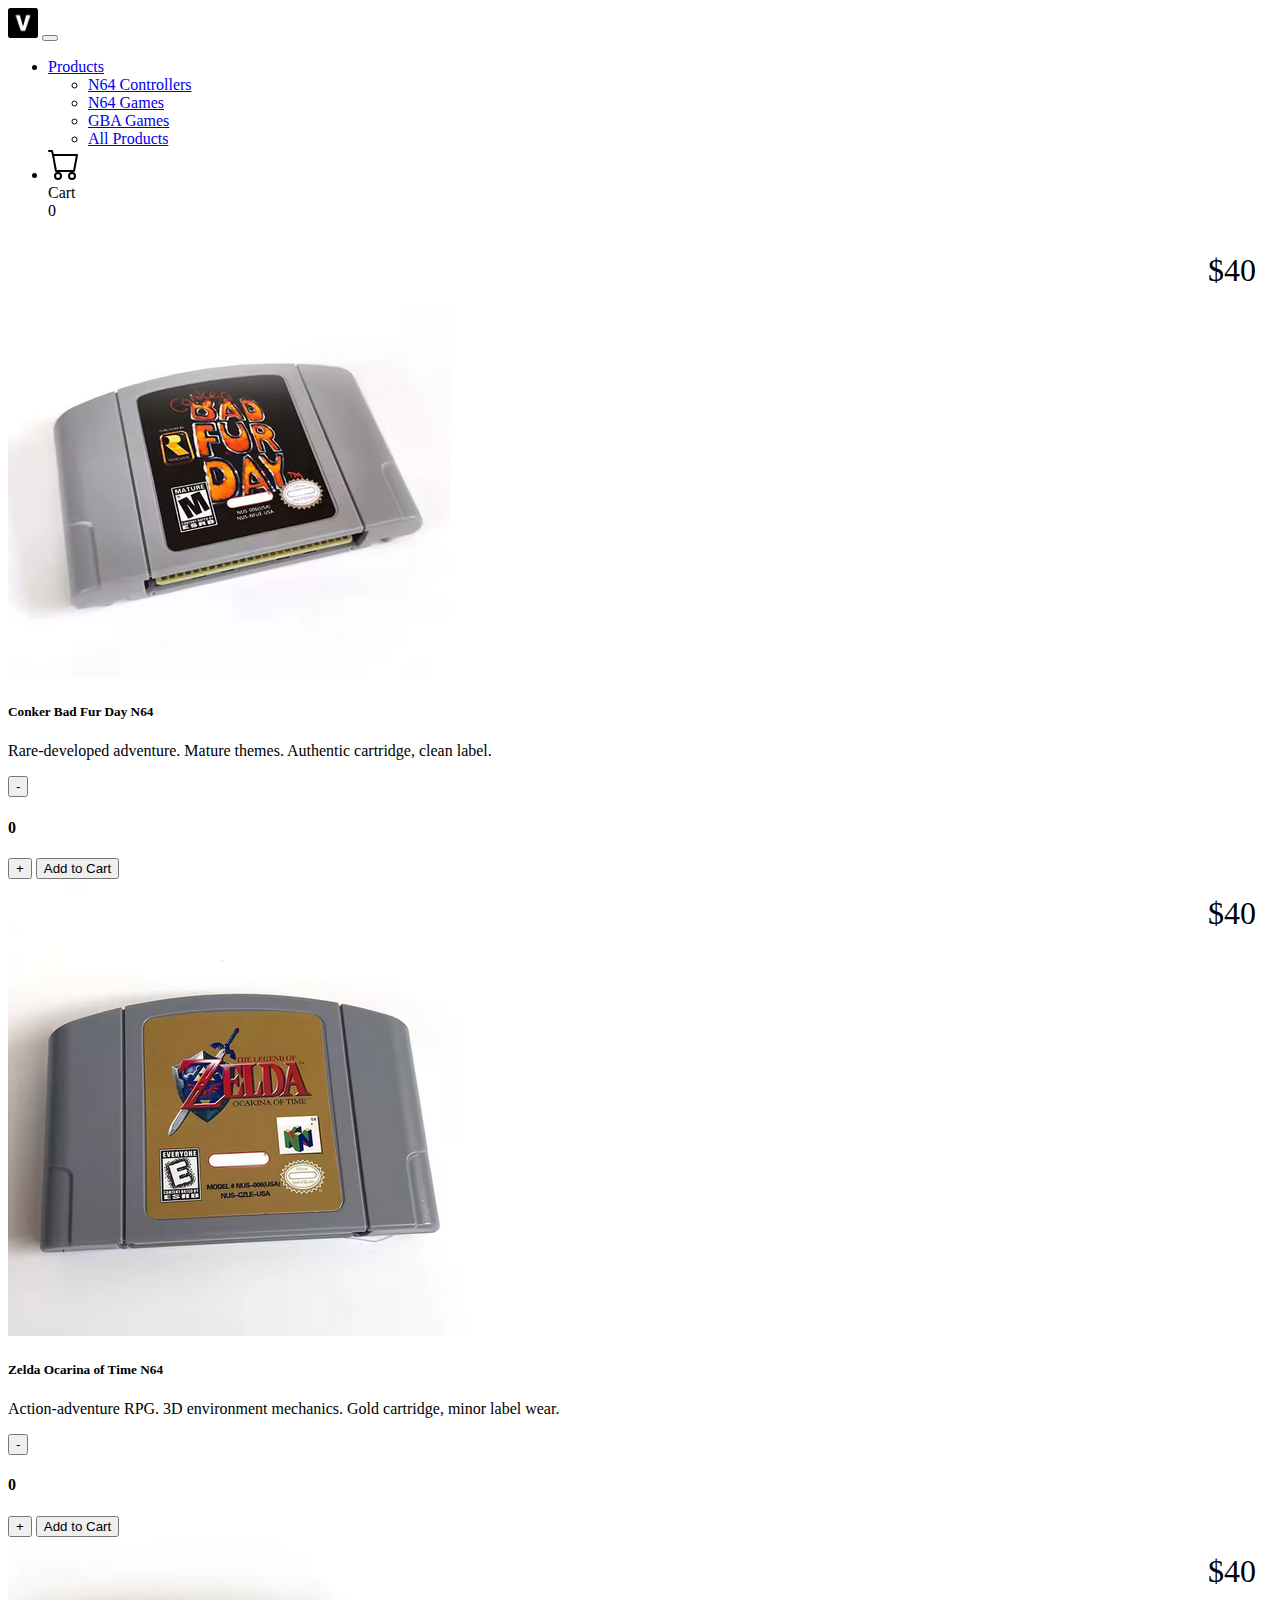
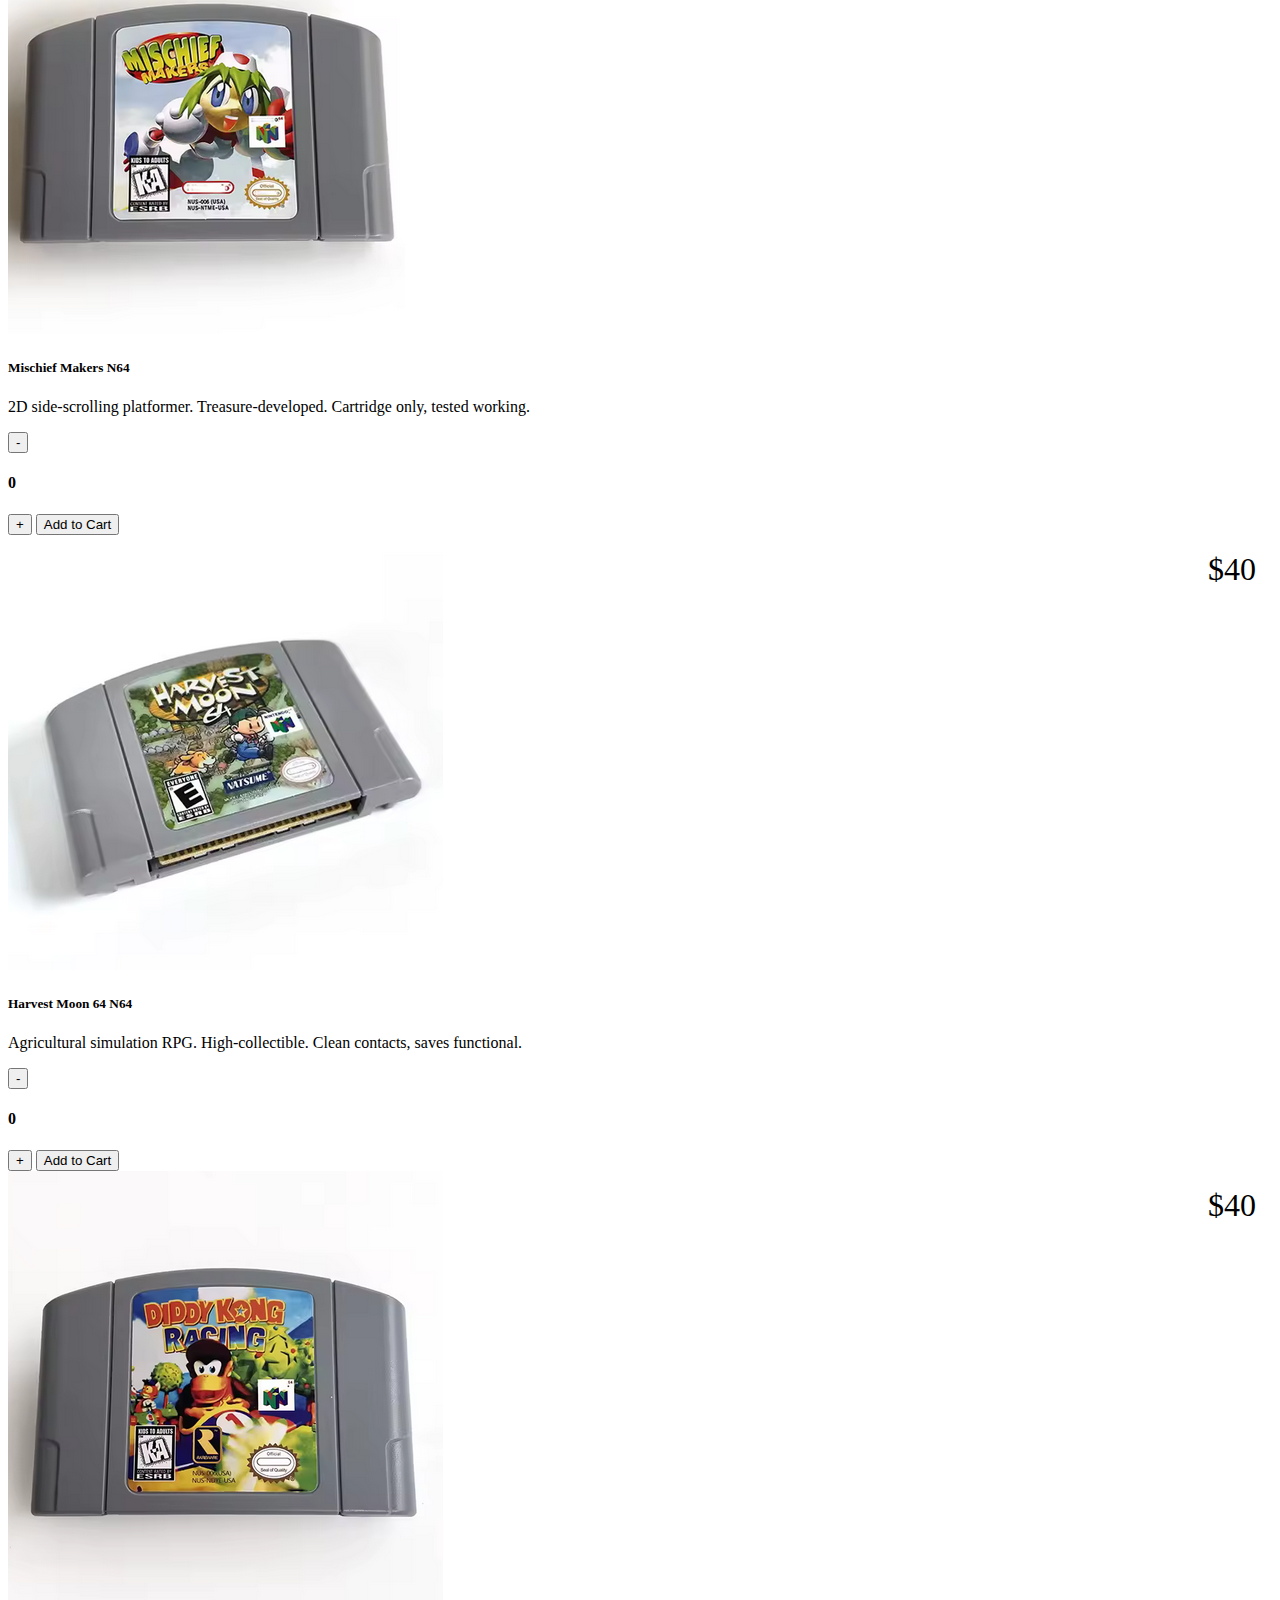
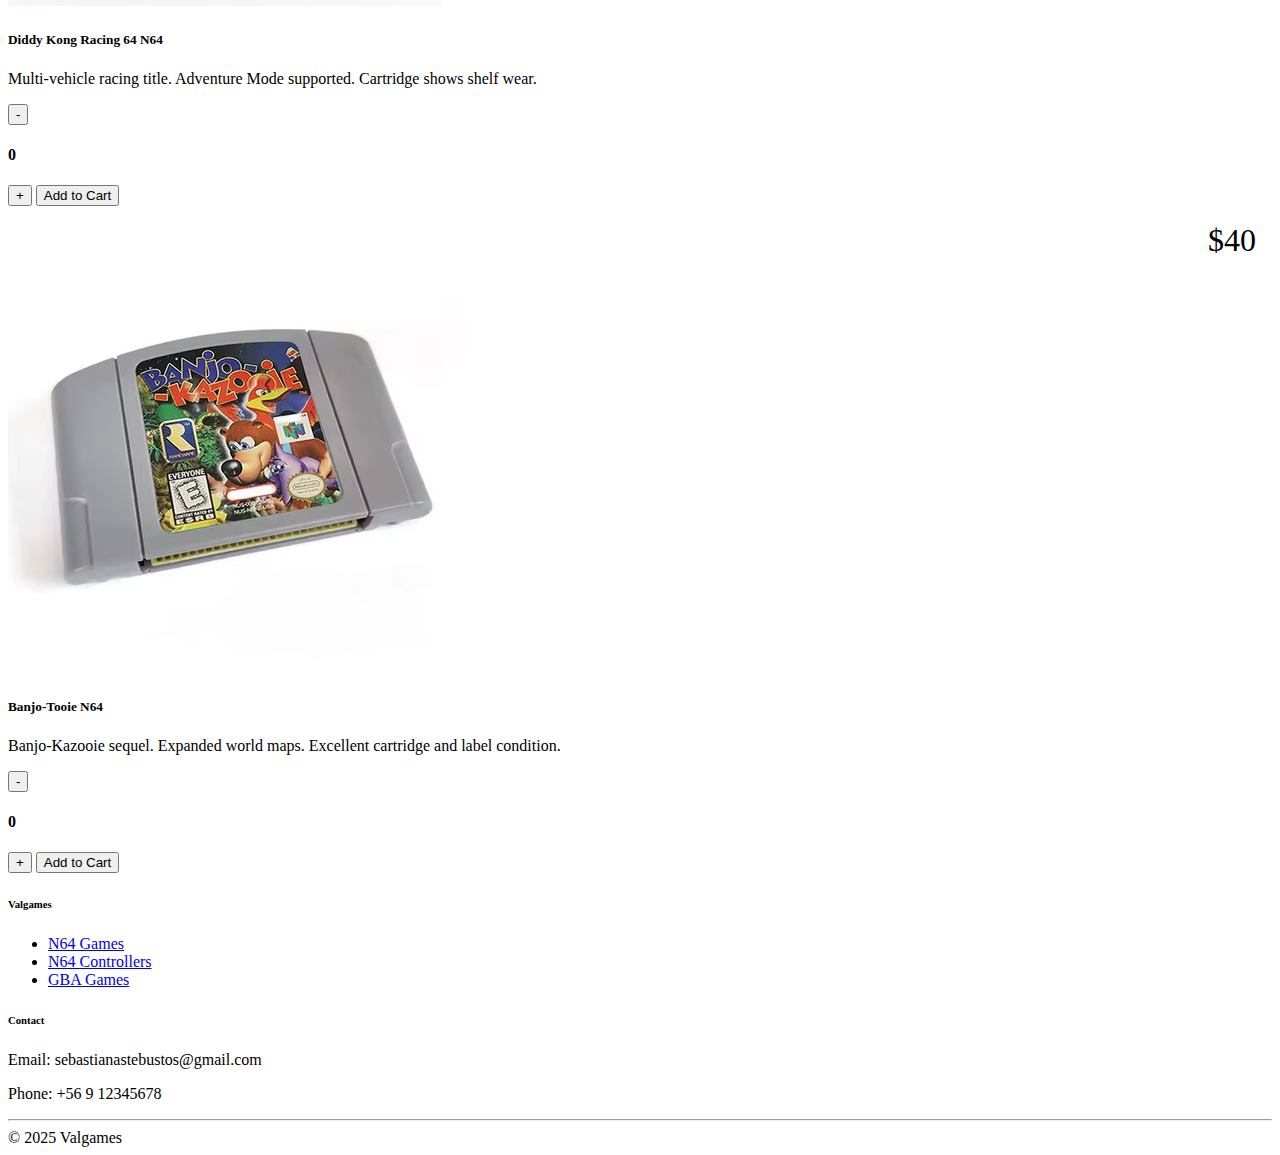
<file: n64-games.html>
<!DOCTYPE html>
<html lang="en">
  <head>
    <meta charset="UTF-8" />
    <meta name="viewport" content="width=device-width, initial-scale=1.0" />
    <title>Products</title>
    <link
      href="https://cdn.jsdelivr.net/npm/bootstrap@5.3.8/dist/css/bootstrap.min.css"
      rel="stylesheet"
      integrity="sha384-sRIl4kxILFvY47J16cr9ZwB07vP4J8+LH7qKQnuqkuIAvNWLzeN8tE5YBujZqJLB"
      crossorigin="anonymous"
    />
    <link href="assets/css/styles.css" rel="stylesheet" />
  </head>
  <body class="products">
    <!-- body -->
    <div class="">
      <div class="container">
        <!-- navbar -->
        <nav class="navbar navbar-expand">
          <div class="container">
            <a class="navbar-brand" href="index.html"><img src="assets/img/logo.png" style="height: 30px;"></a>
            <button
              class="navbar-toggler"
              type="button"
              data-bs-toggle="collapse"
              data-bs-target="#navbarNav"
              aria-controls="navbarNav"
              aria-expanded="false"
              aria-label="Toggle navigation"
            >
              <span class="navbar-toggler-icon"></span>
            </button>
            <div class="collapse navbar-collapse" id="navbarNav">
              <ul class="navbar-nav container align-items-center">
                <li class="nav-item dropdown text-center">
                  <a
                    class="nav-link dropdown-toggle"
                    href="#"
                    role="button"
                    data-bs-toggle="dropdown"
                    aria-expanded="false"
                  >
                    Products
                  </a>
                  <ul class="dropdown-menu">
                    <li>
                      <a class="dropdown-item" href="n64-controllers.html"
                        >N64 Controllers</a
                      >
                    </li>
                    <li>
                      <a class="dropdown-item" href="n64-games.html"
                        >N64 Games</a
                      >
                    </li>
                    <li>
                      <a class="dropdown-item" href="gba-games.html"
                        >GBA Games</a
                      >
                    </li>
                    <li>
                      <a class="dropdown-item" href="products.html"
                        >All Products</a
                      >
                    </li>
                  </ul>
                </li>

                <li class="nav-item cart-class ms-sm-auto">
                  <div class="">
                    <a
                      class="nav-link d-flex align-items-center bg-opacity-50 rounded-4 btn btn-outline-light"
                      id="cartLink"
                    >
                      <svg
                        xmlns="http://www.w3.org/2000/svg"
                        width="32"
                        height="32"
                        fill="currentColor"
                        class="bi bi-cart m-1"
                        viewBox="0 0 16 16"
                      >
                        <path
                          d="M0 1.5A.5.5 0 0 1 .5 1H2a.5.5 0 0 1 .485.379L2.89 3H14.5a.5.5 0 0 1 .491.592l-1.5 8A.5.5 0 0 1 13 12H4a.5.5 0 0 1-.491-.408L2.01 3.607 1.61 2H.5a.5.5 0 0 1-.5-.5M3.102 4l1.313 7h8.17l1.313-7zM5 12a2 2 0 1 0 0 4 2 2 0 0 0 0-4m7 0a2 2 0 1 0 0 4 2 2 0 0 0 0-4m-7 1a1 1 0 1 1 0 2 1 1 0 0 1 0-2m7 0a1 1 0 1 1 0 2 1 1 0 0 1 0-2"
                        />
                      </svg>
                      <div class="p-2">Cart</div>
                      <div
                        class="m-1 p-1 bg-dark bg-opacity-75 rounded-2 px-2 text-white"
                        id="cartIcon"
                      >
                        0
                      </div></a
                    >
                  </div>
                </li>
              </ul>
            </div>
          </div>
        </nav>
        
        <!-- -->
        <div class="container-fluid me-3 content-row">
          <div id="n64-games" class="row"></div>
        </div>
               <footer class="border-top mt-5">
          <div class="container py-4">
            <div class="row">
              <!---->
              <div class="col-md-6 mb-3">
                <h6 class="text-uppercase fw-bold">Valgames</h6>
                <ul class="list-unstyled mb-0">
                  <li>
                    <a
                      href="n64-games.html"
                      class="text-decoration-none text-dark"
                      >N64 Games</a
                    >
                  </li>
                  <li>
                    <a
                      href="n64-controllers.html"
                      class="text-decoration-none text-dark"
                      >N64 Controllers</a
                    >
                  </li>
                  <li>
                    <a
                      href="gba-games.html"
                      class="text-decoration-none text-dark"
                      >GBA Games</a
                    >
                  </li>
                </ul>
              </div>
              <div class="col-md-6 mb-3 text-end">
                <h6 class="text-uppercase fw-bold">Contact</h6>
                <p class="mb-1">Email: sebastianastebustos@gmail.com</p>
                <p class="mb-0">Phone: +56 9 12345678</p>
              </div>
            </div>
            <hr/>

            <div class="text-center small">© 2025 Valgames</div>
          </div>
      </div>
    </div>
    <script
      src="https://cdn.jsdelivr.net/npm/bootstrap@5.3.8/dist/js/bootstrap.bundle.min.js"
      integrity="sha384-FKyoEForCGlyvwx9Hj09JcYn3nv7wiPVlz7YYwJrWVcXK/BmnVDxM+D2scQbITxI"
      crossorigin="anonymous"
    ></script>
    <script src="https://code.jquery.com/jquery-3.7.1.min.js"></script>
    <script src="assets/js/script.js"></script>
  </body>
</html>
</file>
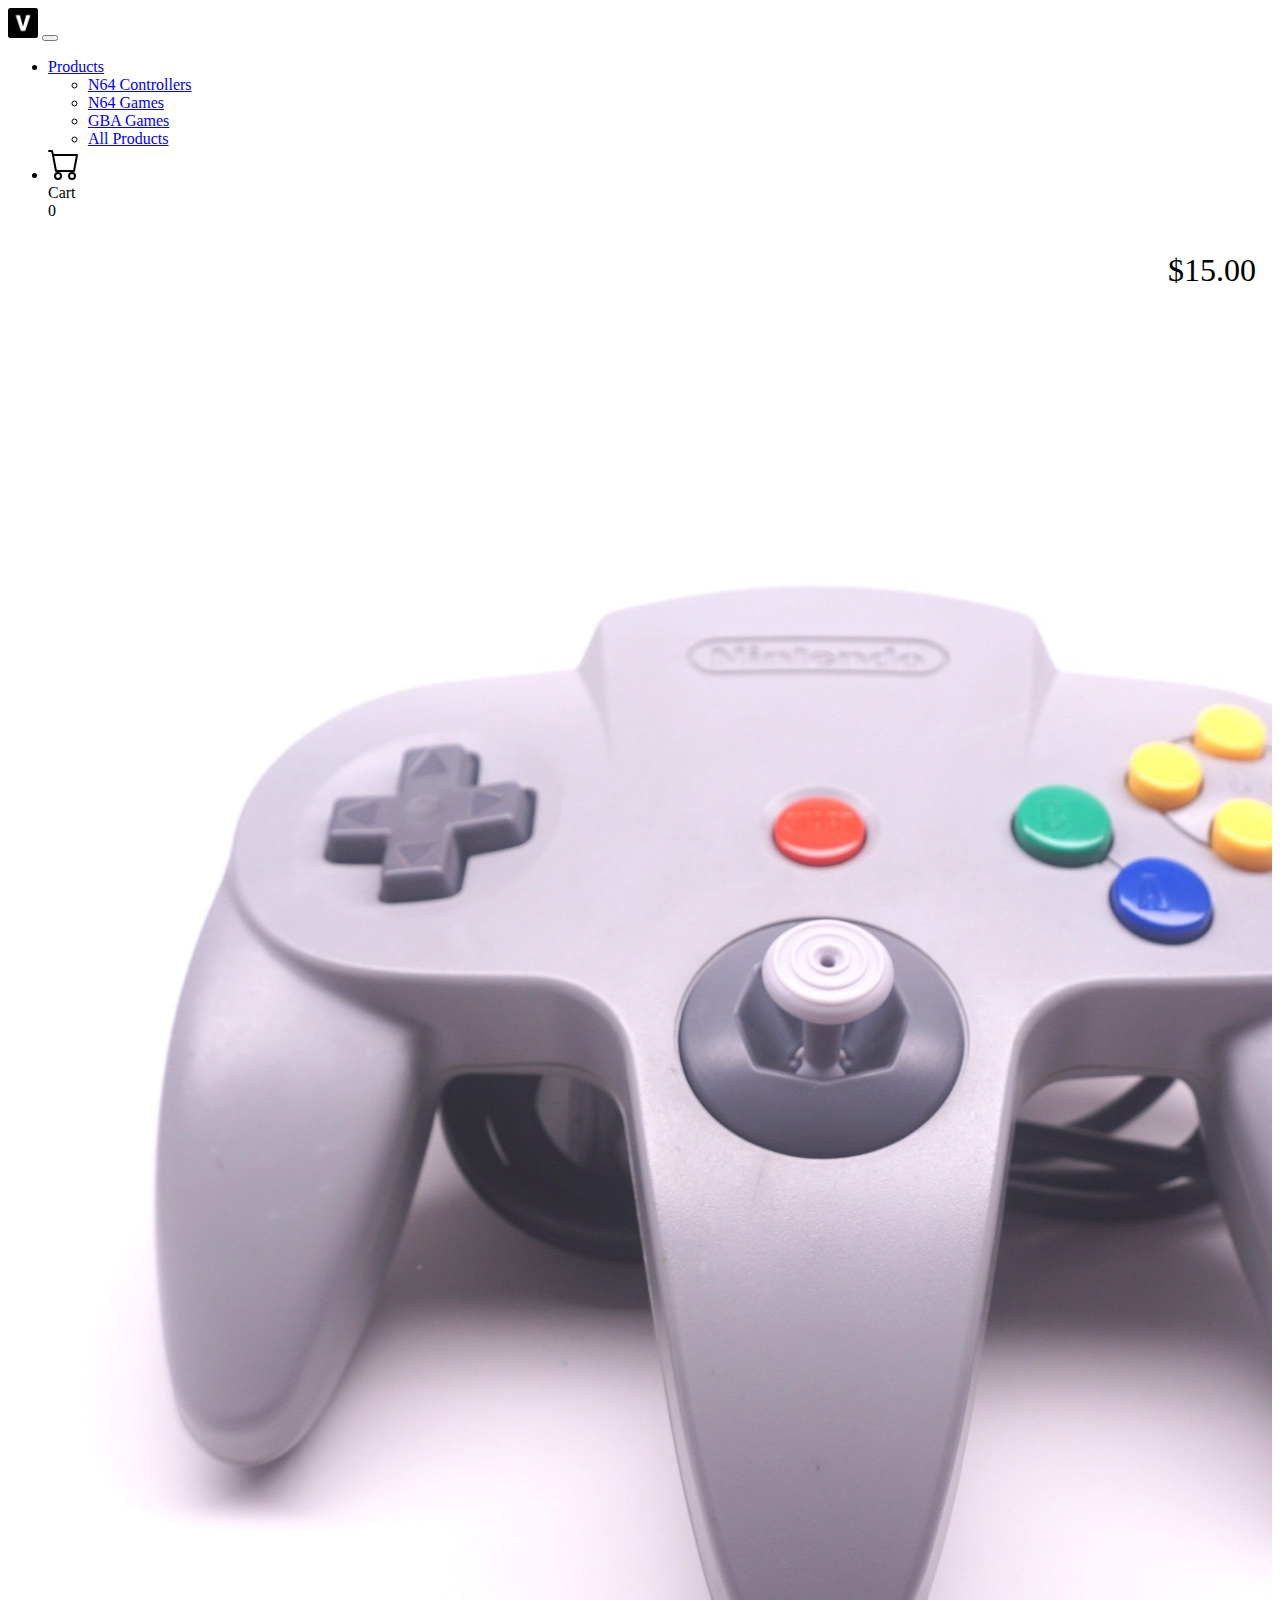
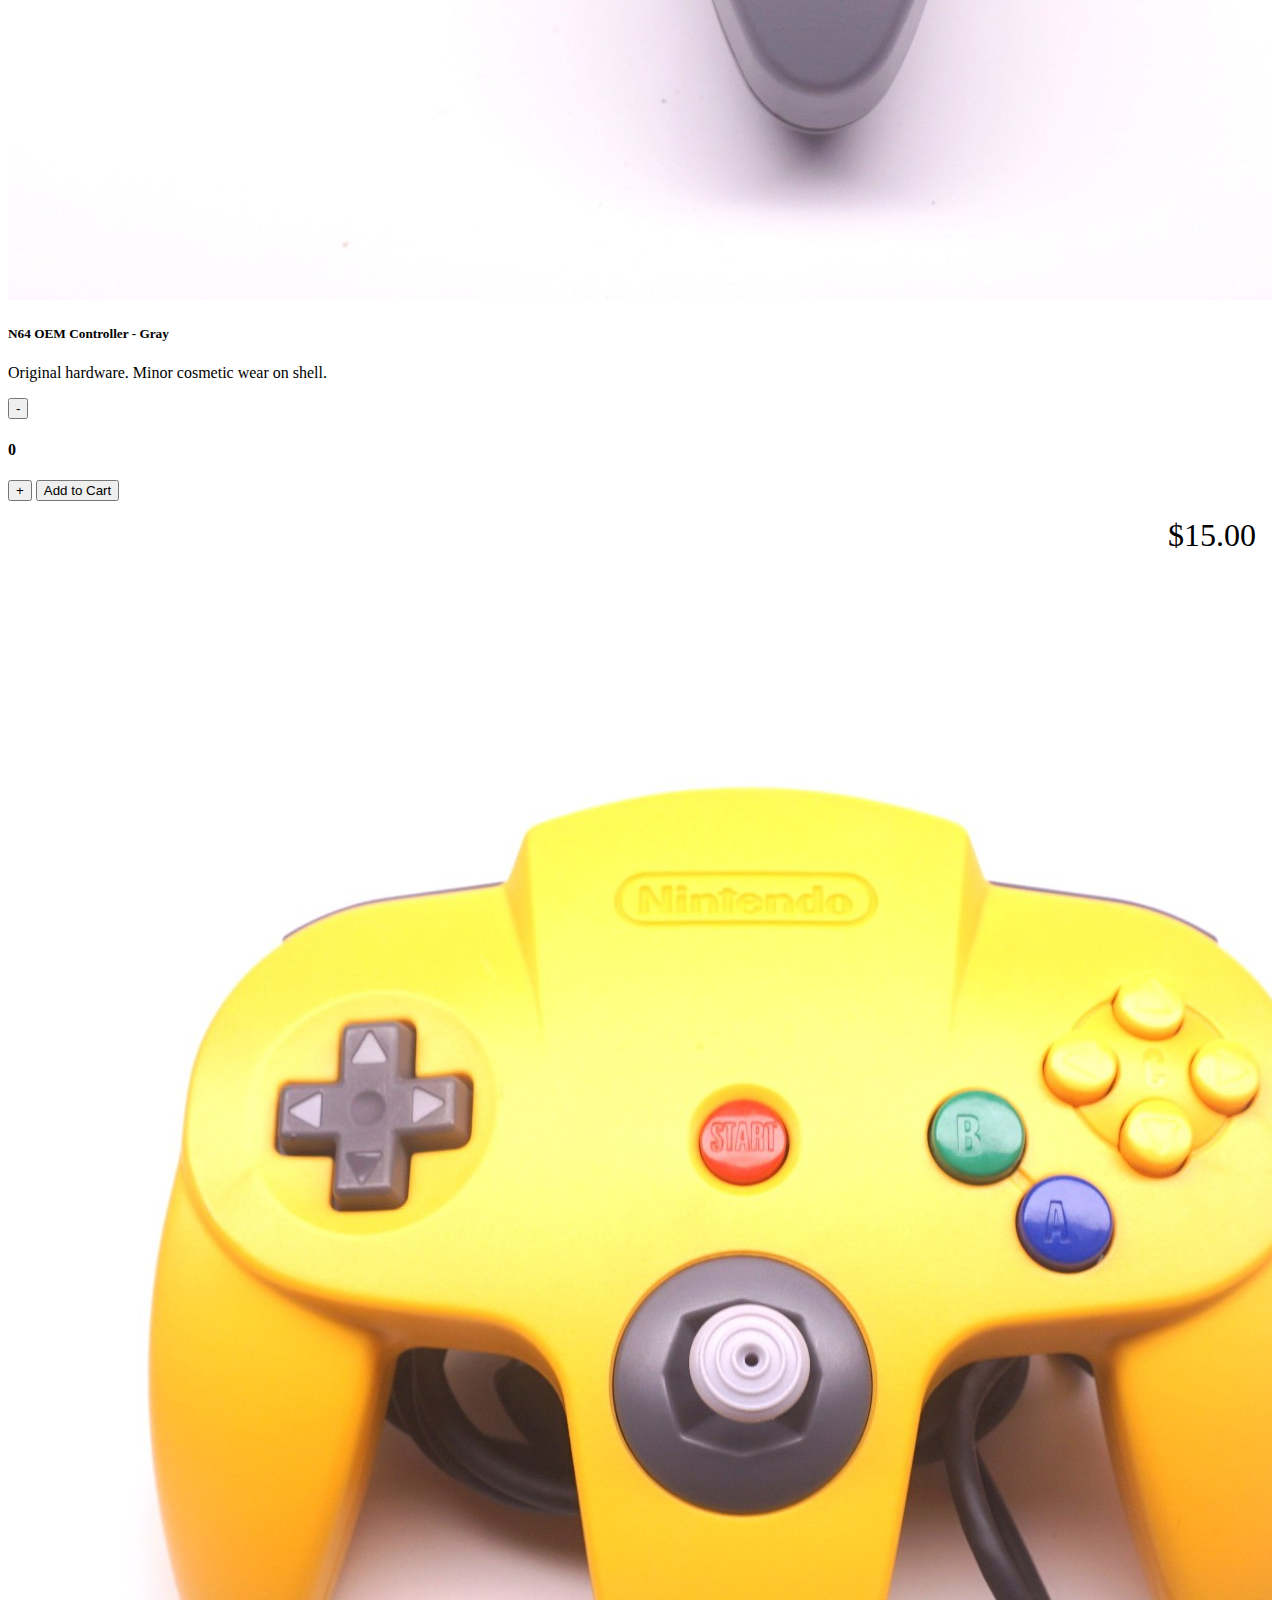
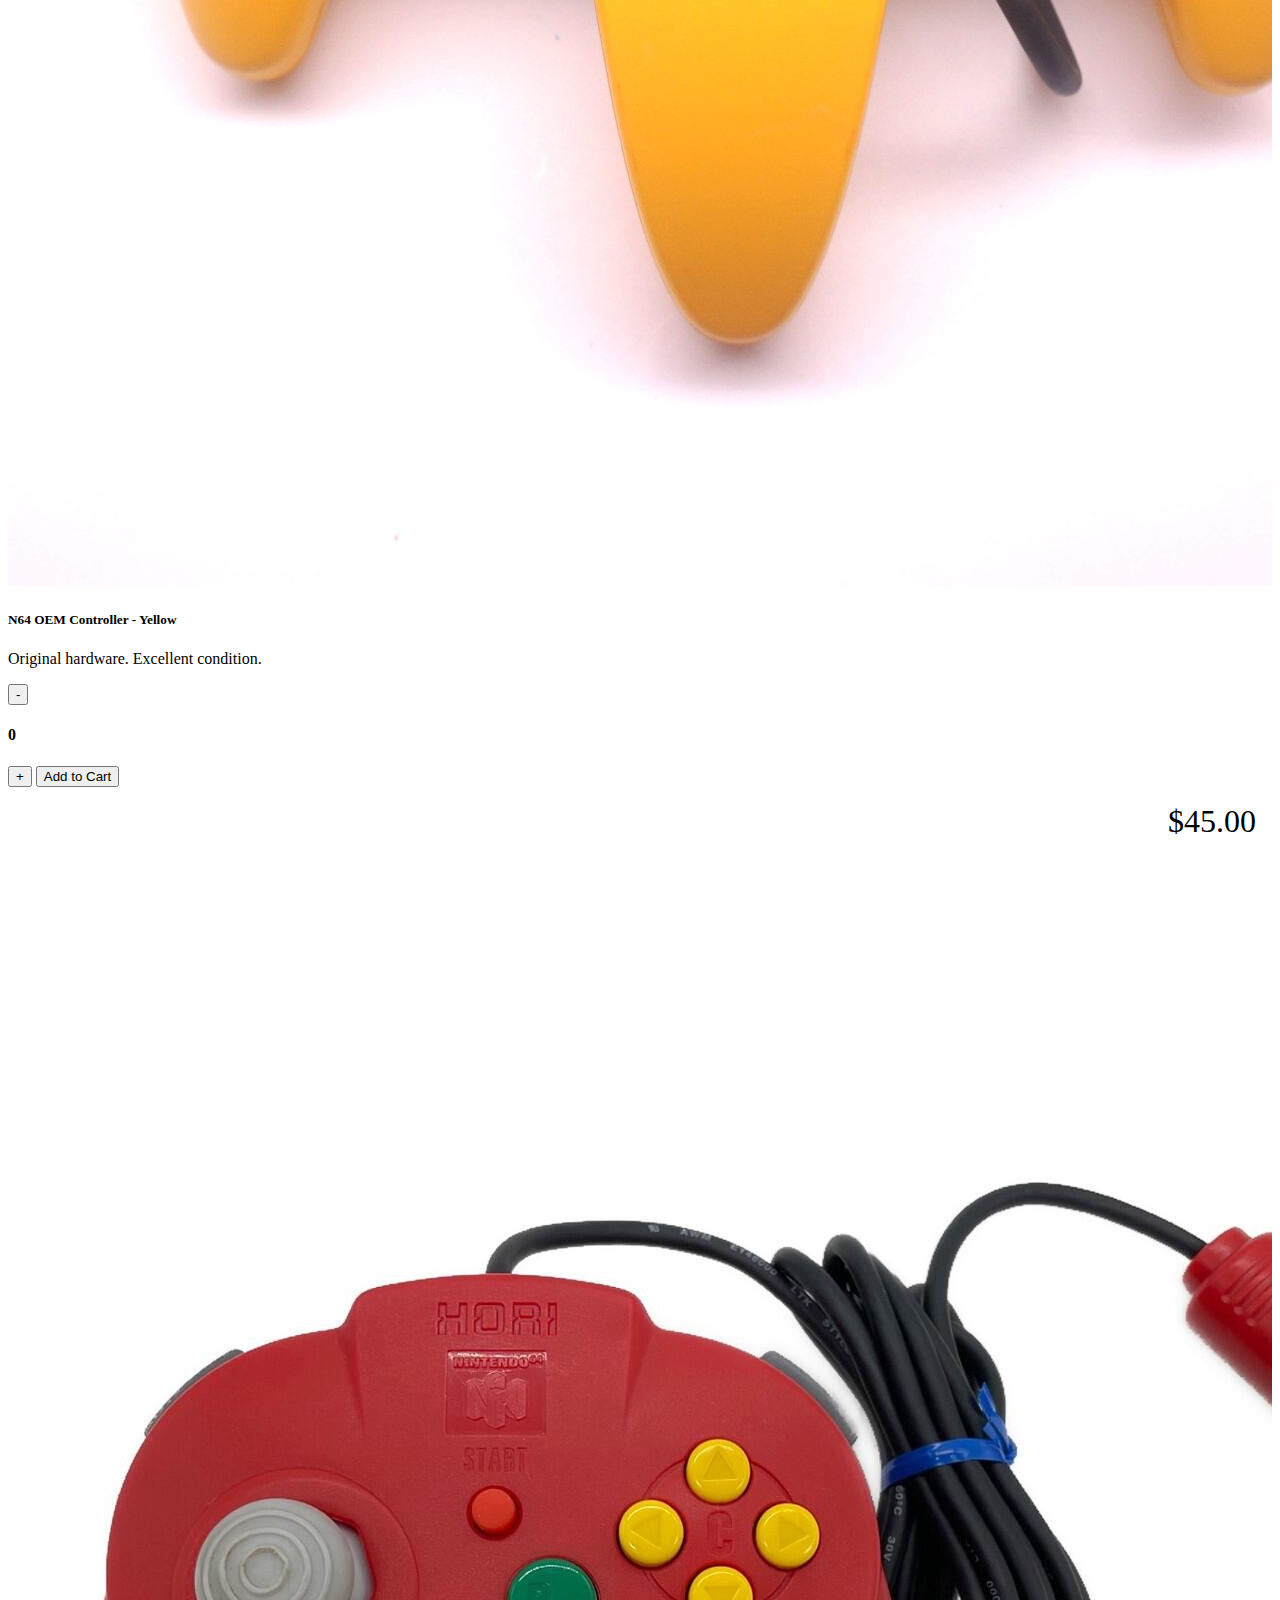
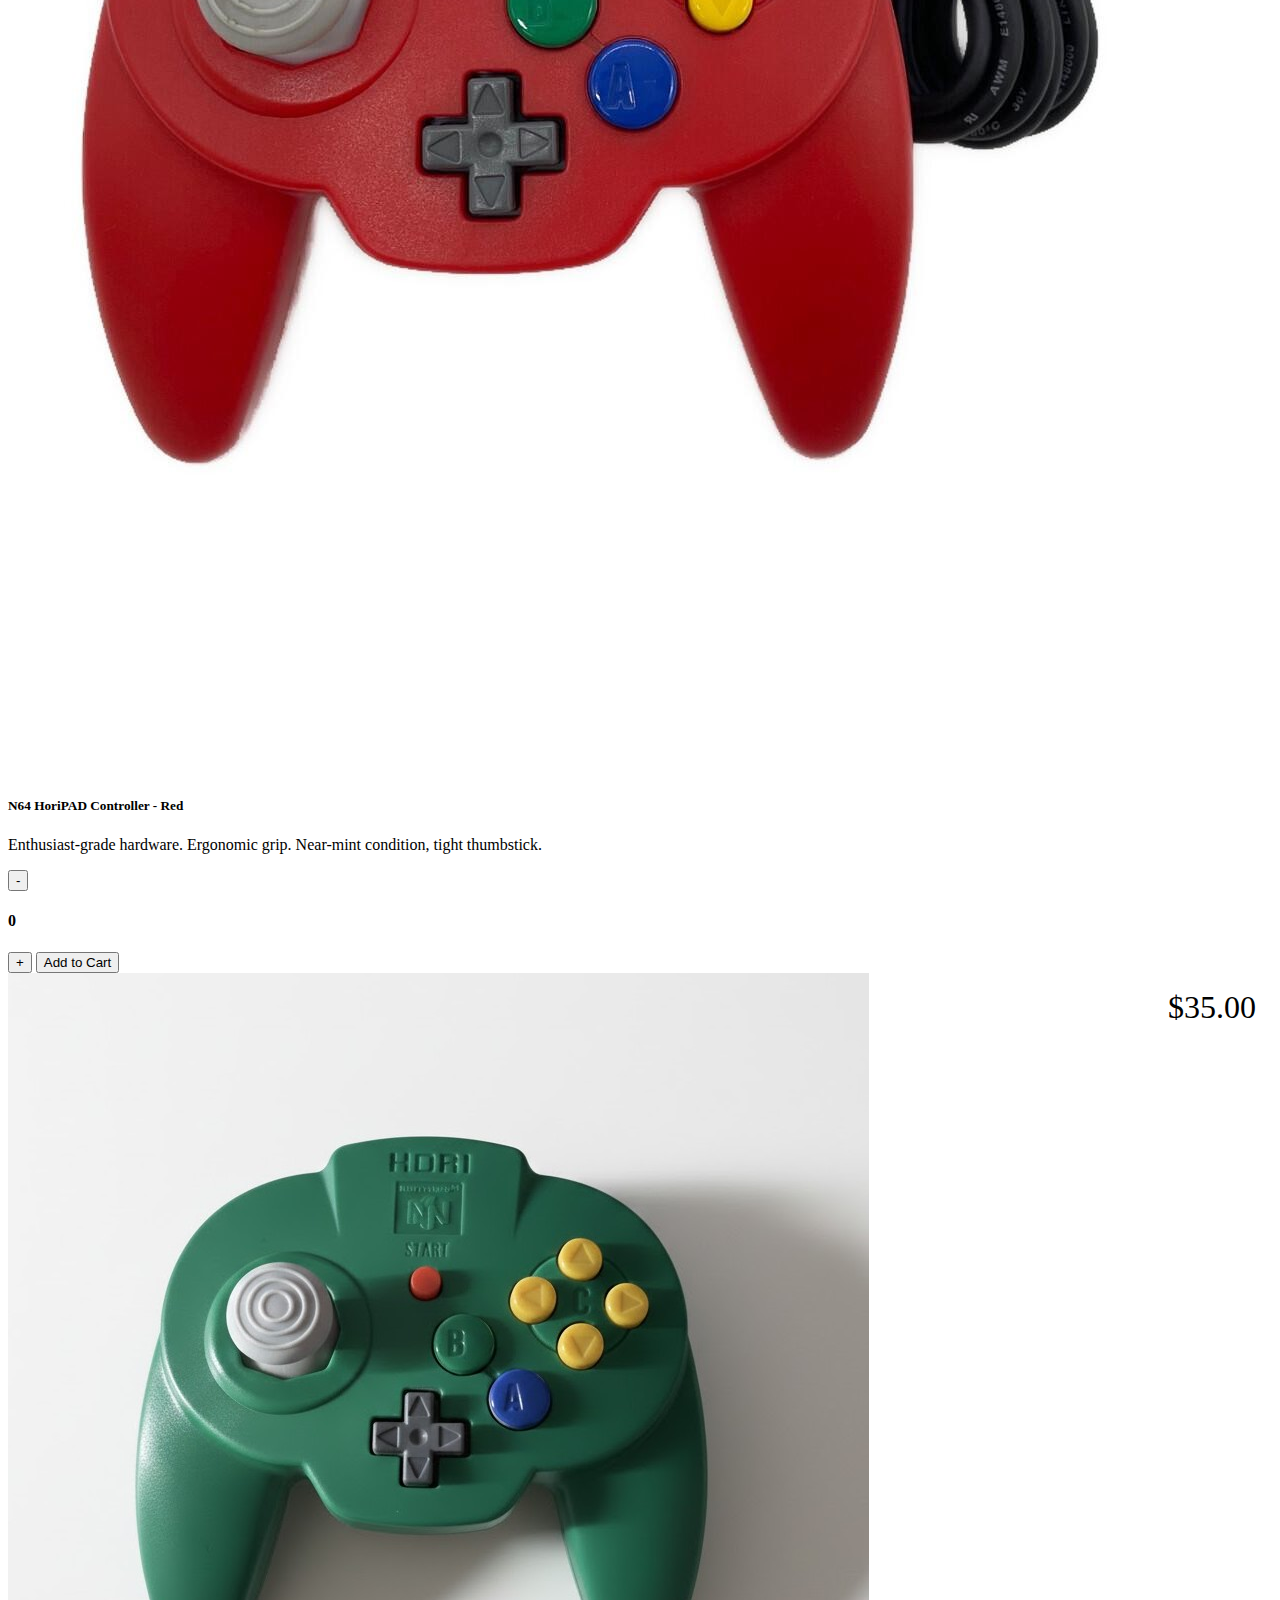
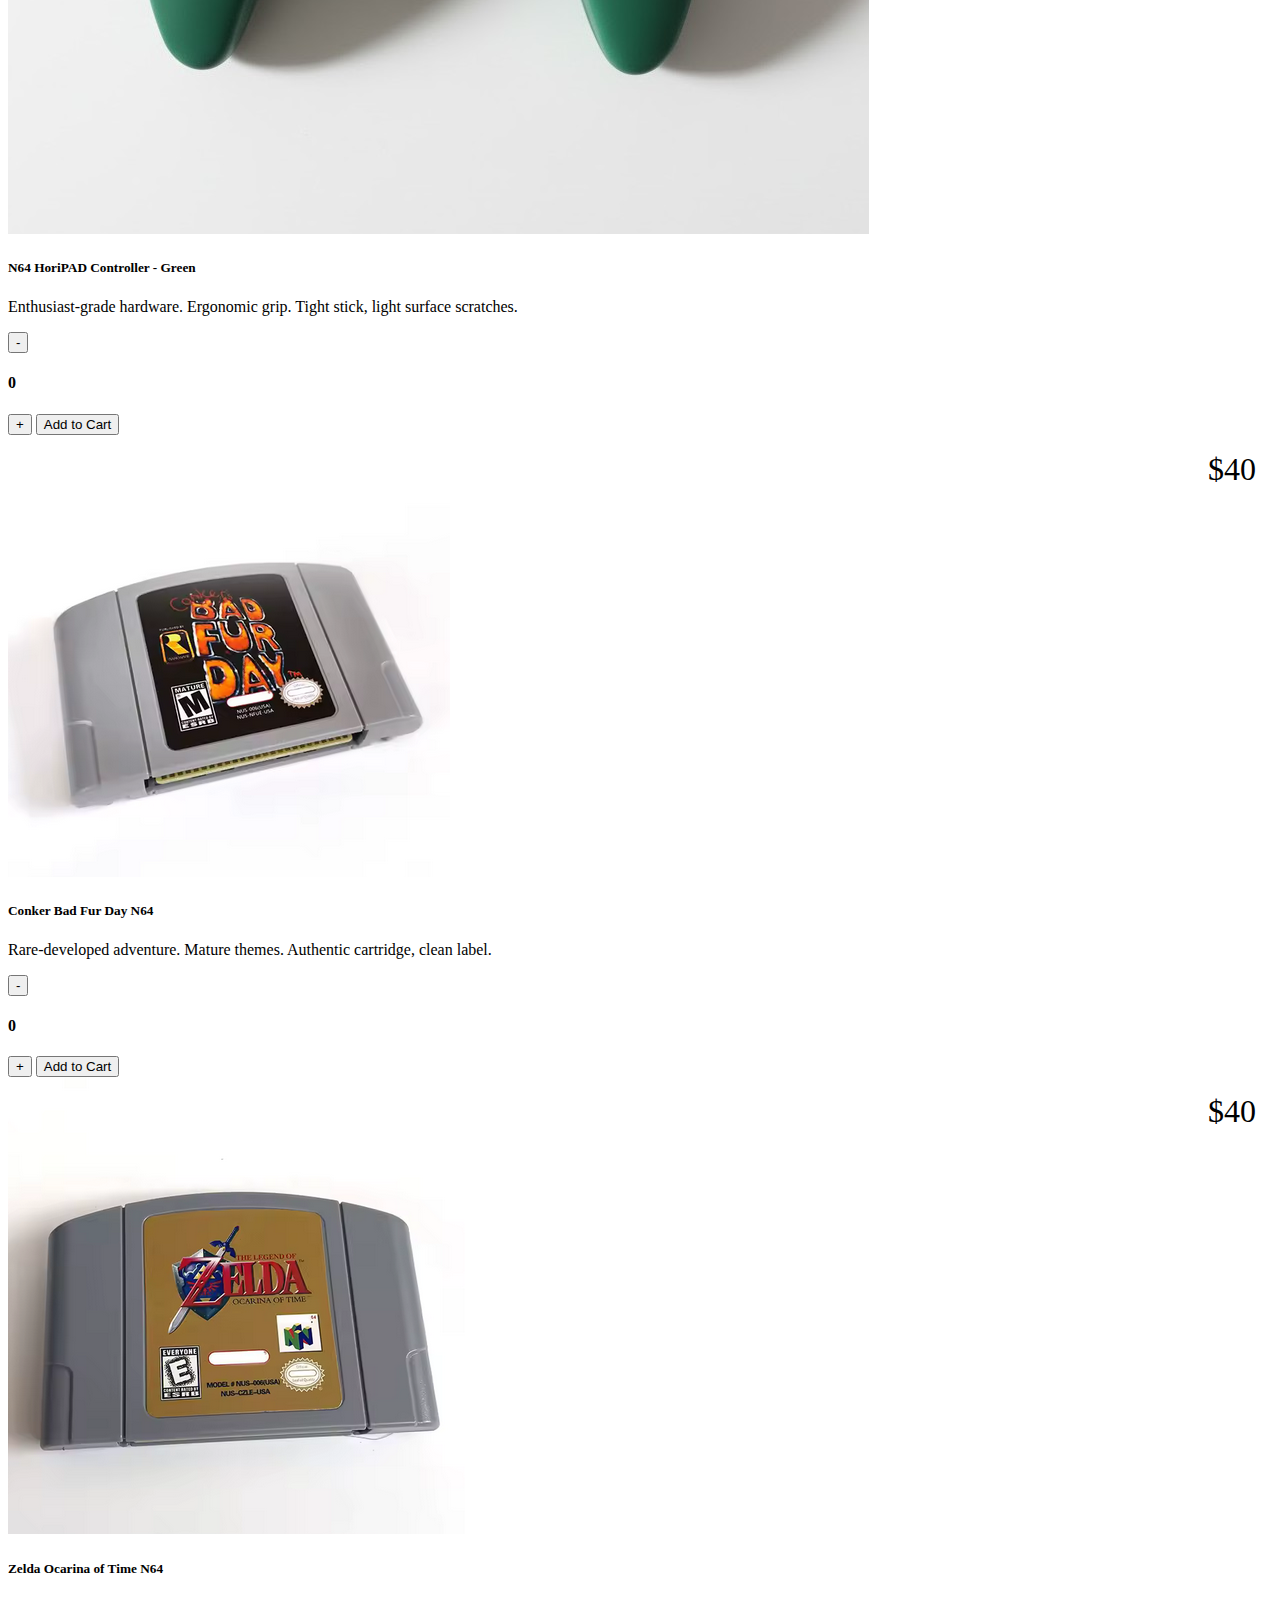
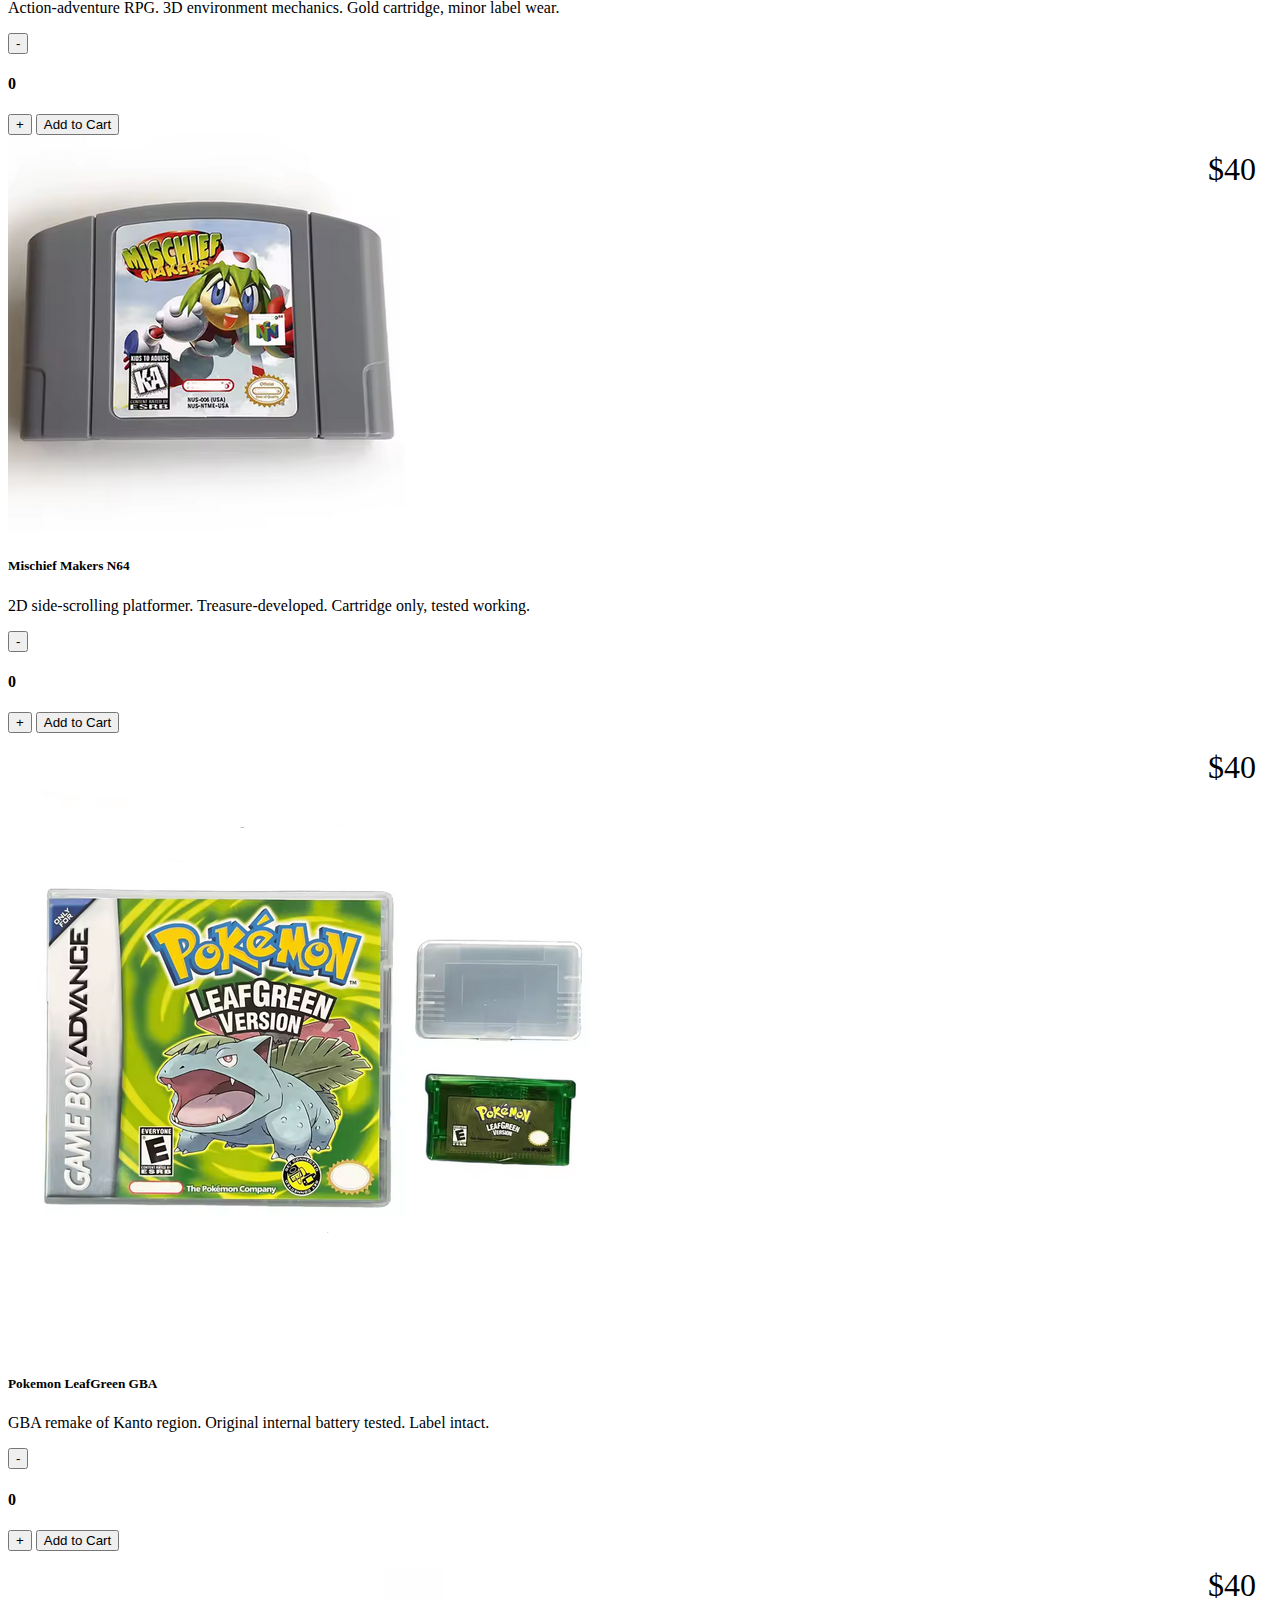
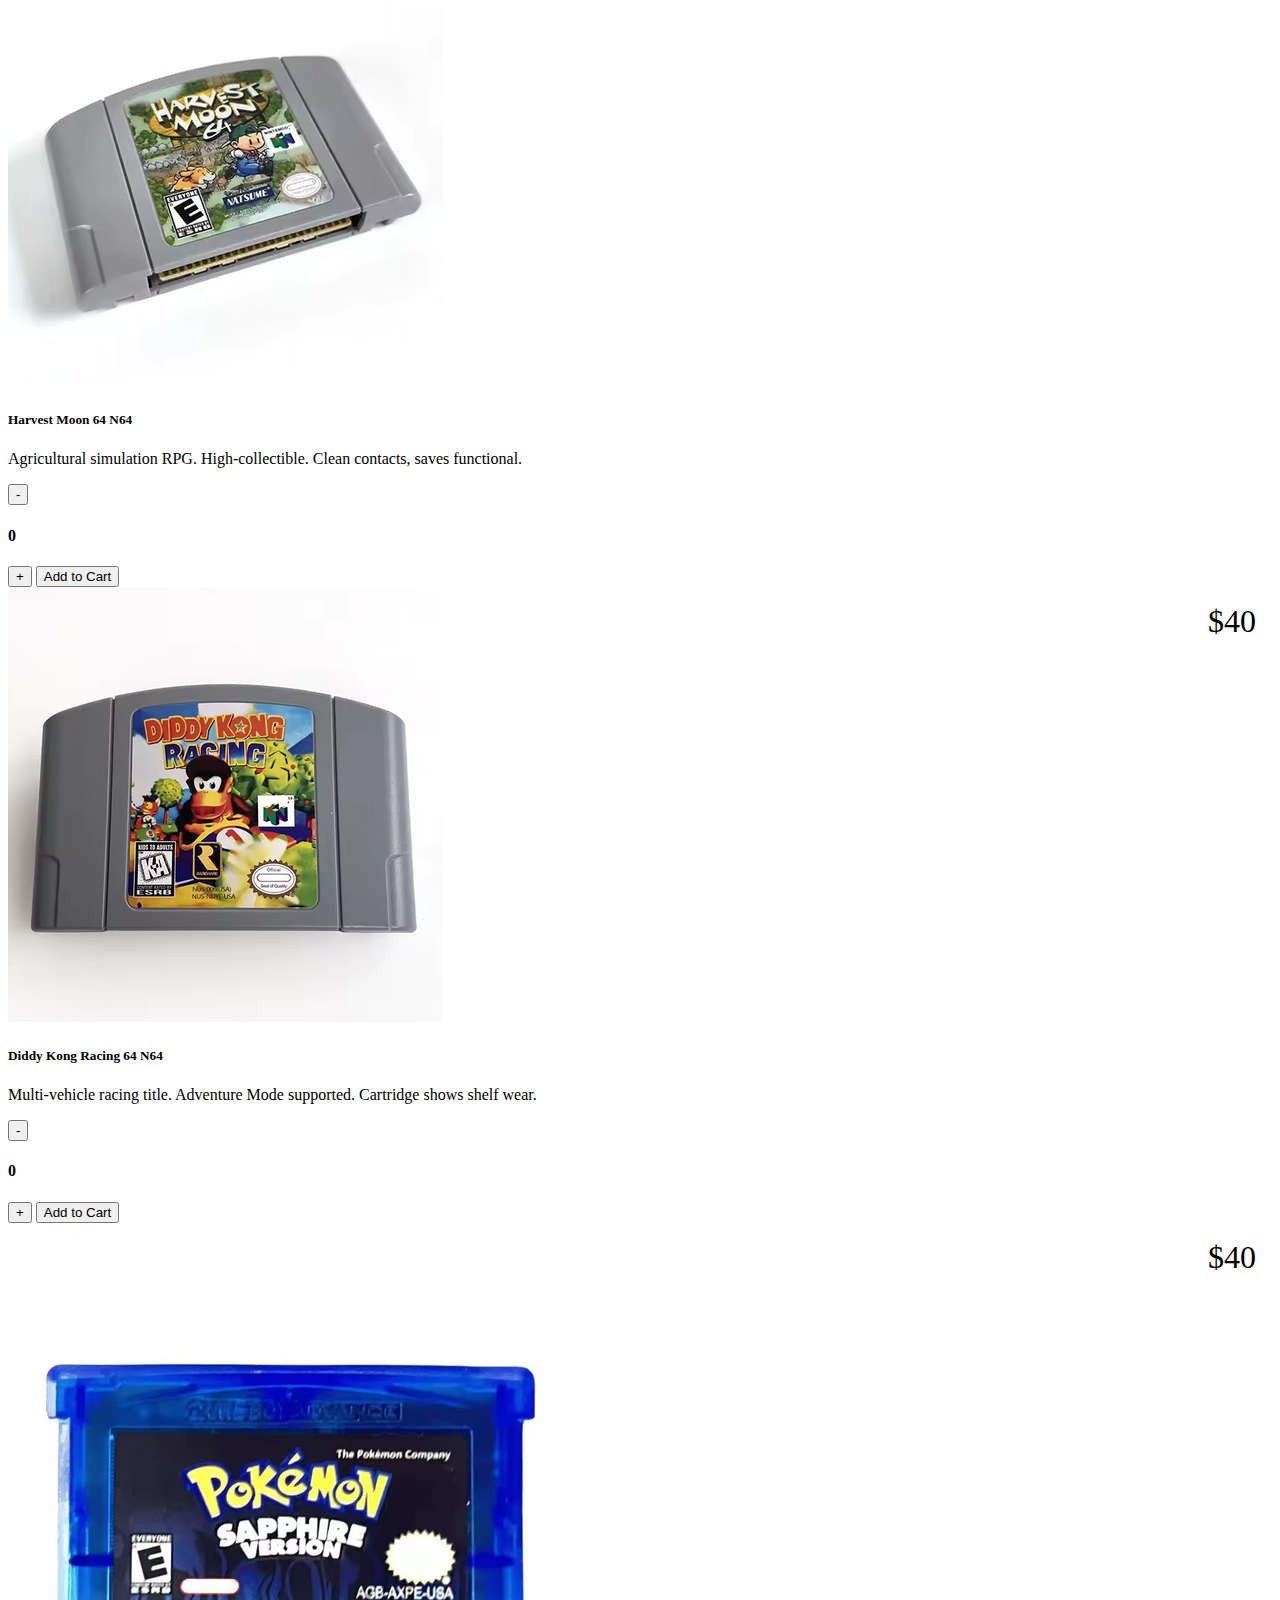
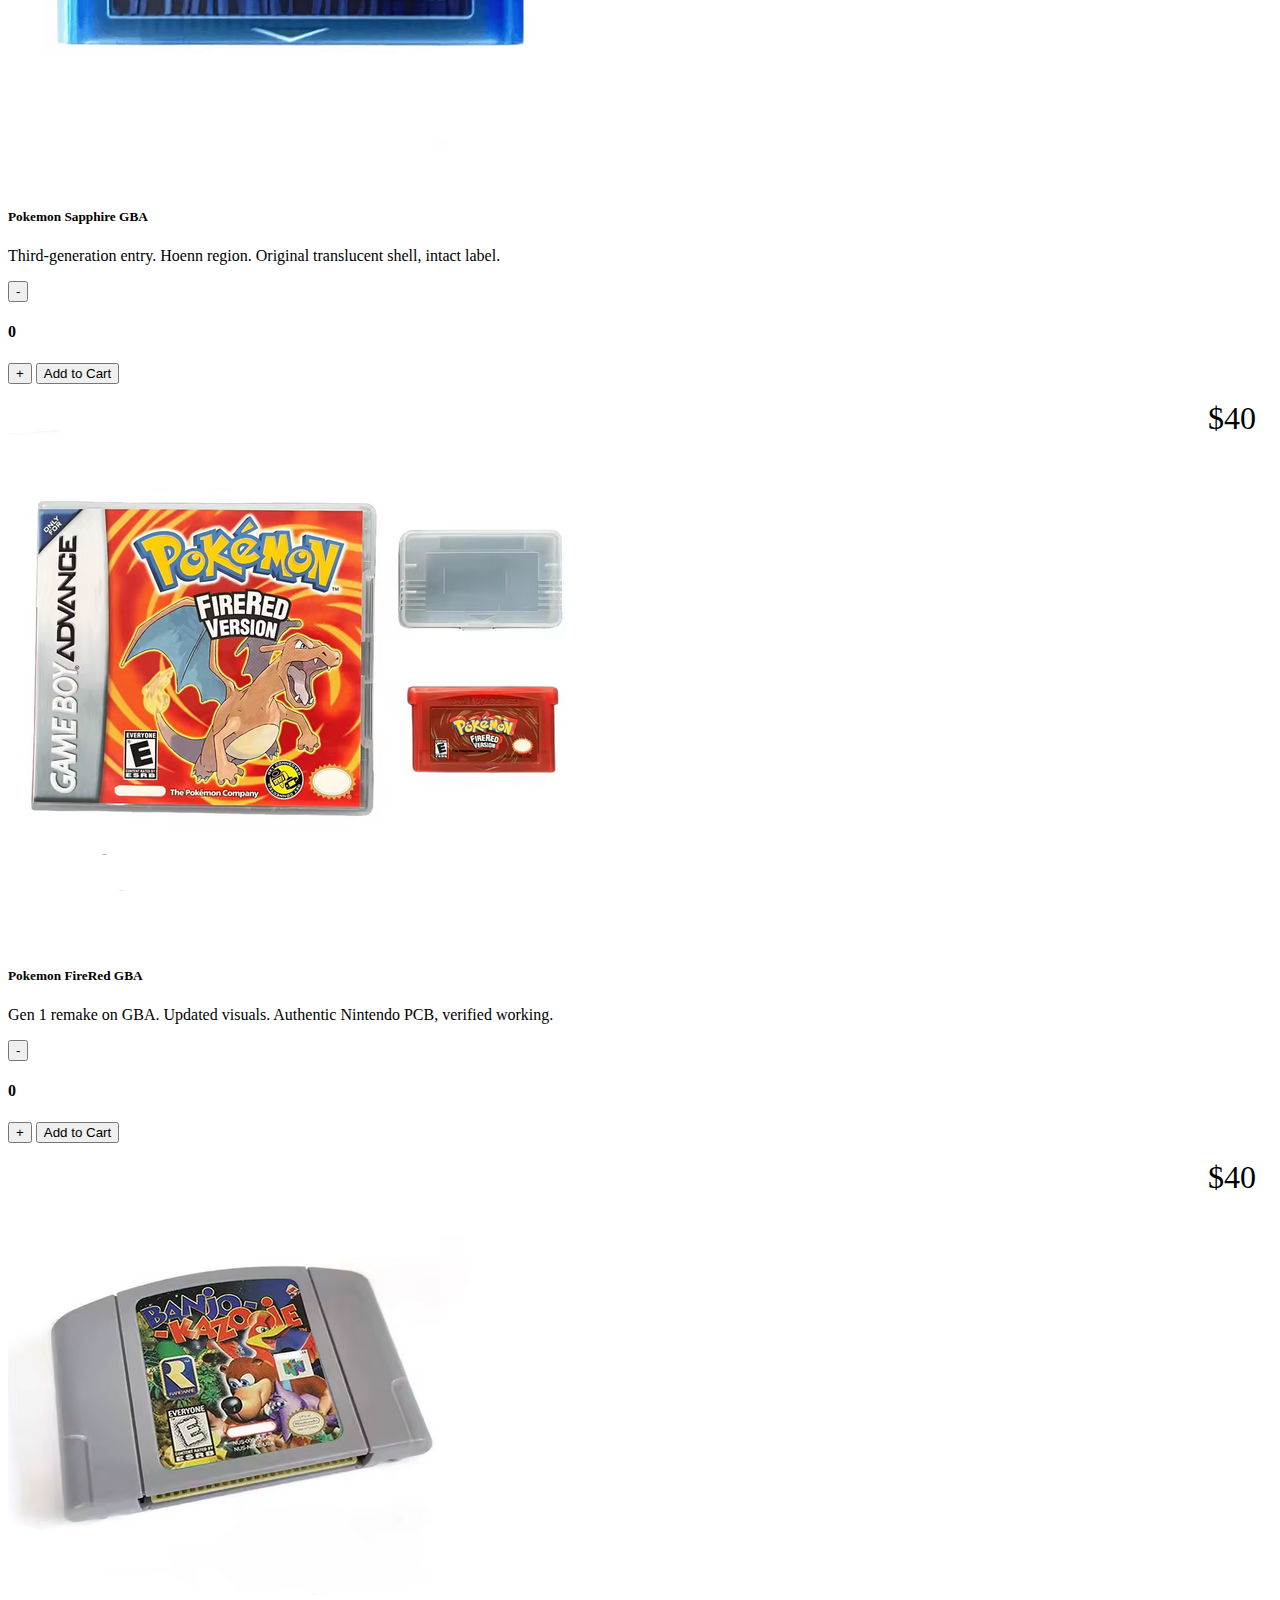
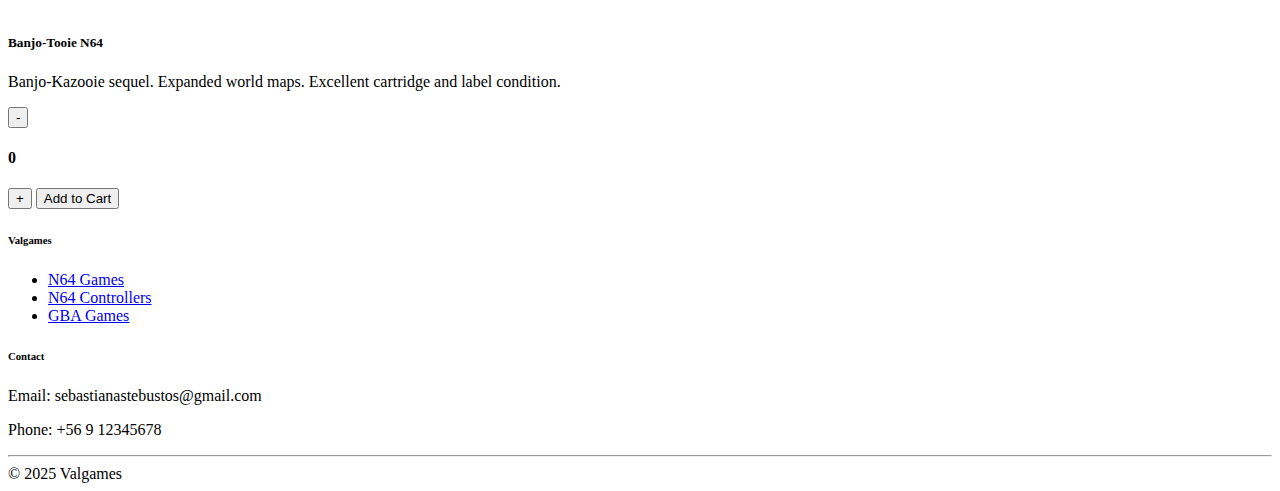
<file: products.html>
<!DOCTYPE html>
<html lang="en">
  <head>
    <meta charset="UTF-8" />
    <meta name="viewport" content="width=device-width, initial-scale=1.0" />
    <title>Products</title>
    <link
      href="https://cdn.jsdelivr.net/npm/bootstrap@5.3.8/dist/css/bootstrap.min.css"
      rel="stylesheet"
      integrity="sha384-sRIl4kxILFvY47J16cr9ZwB07vP4J8+LH7qKQnuqkuIAvNWLzeN8tE5YBujZqJLB"
      crossorigin="anonymous"
    />
    <link href="assets/css/styles.css" rel="stylesheet" />
  </head>
  <body class="products">
    <!-- body -->
    <div class="">
      <div class="container">
        <!-- navbar -->
        <nav class="navbar navbar-expand">
          <div class="container">
            <a class="navbar-brand" href="index.html"><img src="assets/img/logo.png" style="height: 30px;"></a>
            <button
              class="navbar-toggler"
              type="button"
              data-bs-toggle="collapse"
              data-bs-target="#navbarNav"
              aria-controls="navbarNav"
              aria-expanded="false"
              aria-label="Toggle navigation"
            >
              <span class="navbar-toggler-icon"></span>
            </button>
            <div class="collapse navbar-collapse" id="navbarNav">
              <ul class="navbar-nav container align-items-center">
                <li class="nav-item dropdown text-center">
                  <a
                    class="nav-link dropdown-toggle"
                    href="#"
                    role="button"
                    data-bs-toggle="dropdown"
                    aria-expanded="false"
                  >
                    Products
                  </a>
                  <ul class="dropdown-menu">
                    <li>
                      <a class="dropdown-item" href="n64-controllers.html"
                        >N64 Controllers</a
                      >
                    </li>
                    <li>
                      <a class="dropdown-item" href="n64-games.html"
                        >N64 Games</a
                      >
                    </li>
                    <li>
                      <a class="dropdown-item" href="gba-games.html"
                        >GBA Games</a
                      >
                    </li>
                    <li>
                      <a class="dropdown-item" href="products.html"
                        >All Products</a
                      >
                    </li>
                  </ul>
                </li>

                <li class="nav-item cart-class ms-sm-auto">
                  <div class="">
                    <a
                      class="nav-link d-flex align-items-center bg-opacity-50 rounded-4 btn btn-outline-light"
                      id="cartLink"
                    >
                      <svg
                        xmlns="http://www.w3.org/2000/svg"
                        width="32"
                        height="32"
                        fill="currentColor"
                        class="bi bi-cart m-1"
                        viewBox="0 0 16 16"
                      >
                        <path
                          d="M0 1.5A.5.5 0 0 1 .5 1H2a.5.5 0 0 1 .485.379L2.89 3H14.5a.5.5 0 0 1 .491.592l-1.5 8A.5.5 0 0 1 13 12H4a.5.5 0 0 1-.491-.408L2.01 3.607 1.61 2H.5a.5.5 0 0 1-.5-.5M3.102 4l1.313 7h8.17l1.313-7zM5 12a2 2 0 1 0 0 4 2 2 0 0 0 0-4m7 0a2 2 0 1 0 0 4 2 2 0 0 0 0-4m-7 1a1 1 0 1 1 0 2 1 1 0 0 1 0-2m7 0a1 1 0 1 1 0 2 1 1 0 0 1 0-2"
                        />
                      </svg>
                      <div class="p-2">Cart</div>
                      <div
                        class="m-1 p-1 bg-dark bg-opacity-75 rounded-2 px-2 text-white"
                        id="cartIcon"
                      >
                        0
                      </div></a
                    >
                  </div>
                </li>
              </ul>
            </div>
          </div>
        </nav>

        <!-- -->
        <div class="container-fluid me-3 content-row">
          <div id="all" class="row"></div>
        </div>
               <footer class="border-top mt-5">
          <div class="container py-4">
            <div class="row">
              <!---->
              <div class="col-md-6 mb-3">
                <h6 class="text-uppercase fw-bold">Valgames</h6>
                <ul class="list-unstyled mb-0">
                  <li>
                    <a
                      href="n64-games.html"
                      class="text-decoration-none text-dark"
                      >N64 Games</a
                    >
                  </li>
                  <li>
                    <a
                      href="n64-controllers.html"
                      class="text-decoration-none text-dark"
                      >N64 Controllers</a
                    >
                  </li>
                  <li>
                    <a
                      href="gba-games.html"
                      class="text-decoration-none text-dark"
                      >GBA Games</a
                    >
                  </li>
                </ul>
              </div>
              <div class="col-md-6 mb-3 text-end">
                <h6 class="text-uppercase fw-bold">Contact</h6>
                <p class="mb-1">Email: sebastianastebustos@gmail.com</p>
                <p class="mb-0">Phone: +56 9 12345678</p>
              </div>
            </div>
            <hr/>

            <div class="text-center small">© 2025 Valgames</div>
          </div>
      </div>
    </div>
    <script
      src="https://cdn.jsdelivr.net/npm/bootstrap@5.3.8/dist/js/bootstrap.bundle.min.js"
      integrity="sha384-FKyoEForCGlyvwx9Hj09JcYn3nv7wiPVlz7YYwJrWVcXK/BmnVDxM+D2scQbITxI"
      crossorigin="anonymous"
    ></script>
    <script src="https://code.jquery.com/jquery-3.7.1.min.js"></script>
    <script src="assets/js/script.js"></script>
  </body>
</html>
</file>
<file: assets/css/styles.css>
.img-card-product {
  width: 100%;
  object-fit:cover;
  overflow: hidden;
  p {
    float: right;
    font-size: 2rem;
    margin-right: 1rem;
    margin-top: 1rem;
      }
}
</file>
